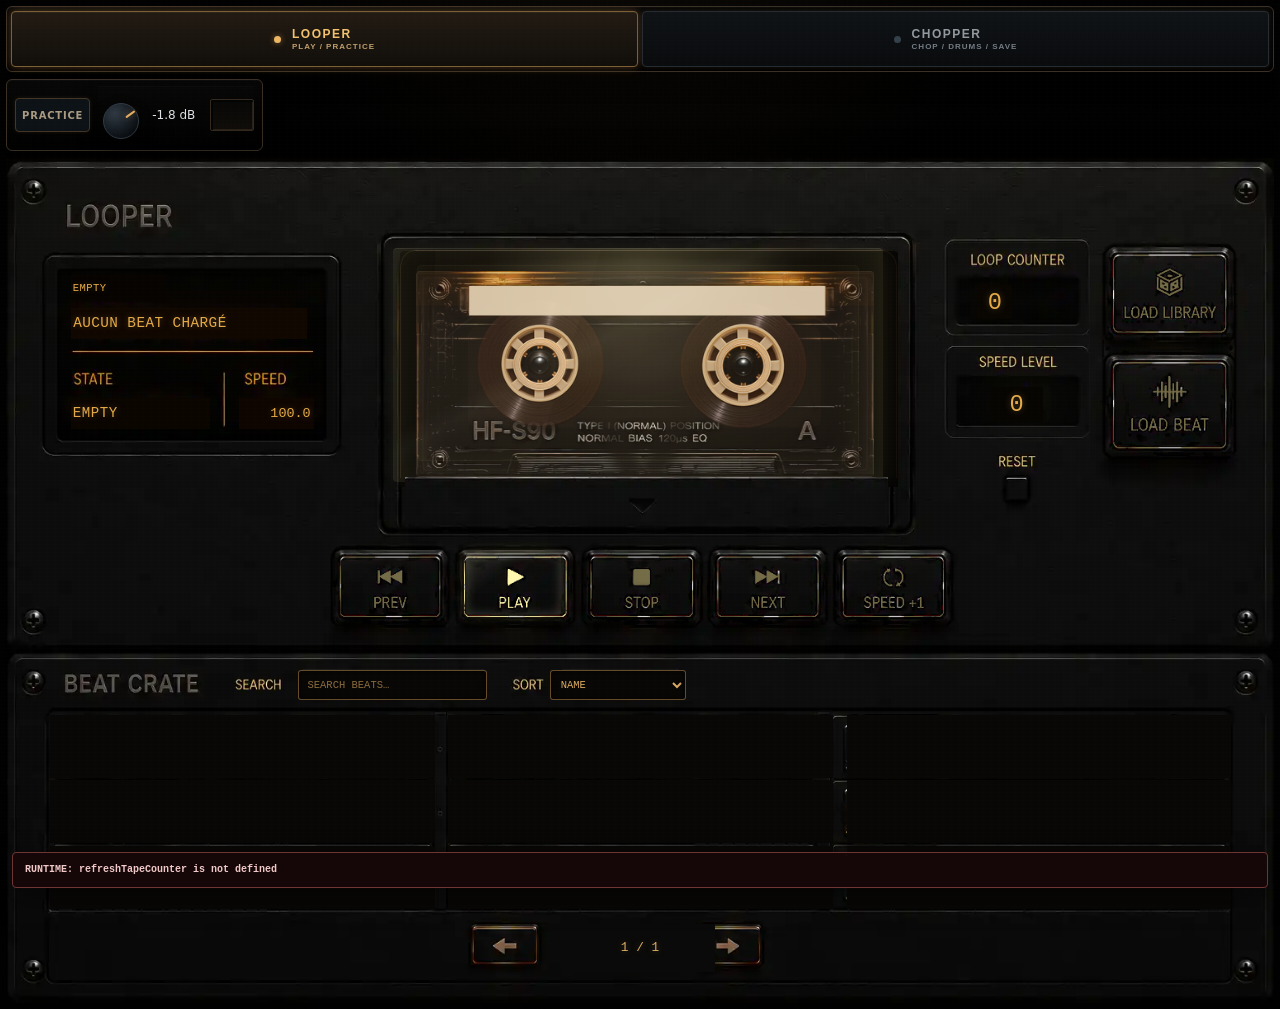
<file: index.html>
<!doctype html>
<html lang="fr">
<head>
<meta charset="utf-8">
<meta name="viewport" content="width=device-width,initial-scale=1,viewport-fit=cover">
<meta name="theme-color" content="#15100b">
<meta name="referrer" content="no-referrer">
<title>Scratch Practice Station</title>
<link rel="manifest" href="manifest.json">
<link rel="stylesheet" href="./css/base.css">
<link rel="stylesheet" href="./css/clean-ui.css">
<link rel="stylesheet" href="./assets/looper-ui/overlay.css?v=110-yellow-deck-lighting">
</head>
<body>
<div id="appBootError" role="alert" aria-live="assertive"></div>
<div class="app">
<div class="machine">
  <div class="top stableTop">
    <div class="stableBrand">
      <div class="stableBrandMark">SP</div>
      <div class="stableBrandName">SCRATCH PRACTICE</div>
    </div>

    <div class="headerDeckPill">
      <div class="headerDeckIcon" aria-hidden="true"></div>
      <div class="headerDeckText">
        <div id="deckTrack" class="headerDeckTitle">Aucun beat chargé</div>
        <div id="deckInfo" class="headerDeckMeta">Importe un WAV/MP3 pour commencer.</div>
      </div>
      <button id="headerCrateToggle" class="headerDeckCaret" type="button" aria-label="Ouvrir la beat crate">▾</button>
    </div>

    <div class="headerActions">
      <button id="practiceOverlayOpen" class="utilityBtn" type="button">PRACTICE</button>
    </div>

    <div class="headerMaster">
      <div class="headerVolLabel">VOLUME</div>
      <div class="headerMasterInner">
        <div class="masterVolumeBox headerMasterBox">
          <input id="masterVolume" type="range" min="0" max="100" step="1" value="85">
        </div>
        <div id="masterDb" class="masterDb">-1.8 dB</div>
        <span id="masterVolumeReadout" class="compatHidden">85%</span>
        <div class="headerMeterWrap">
          <div id="vu" class="vu headerVu"></div>
          <div class="headerMeterScale"><span>-24</span><span>-18</span><span>-12</span><span>-6</span><span>-3</span><span>0</span></div>
        </div>
      </div>
      <div class="compatHidden">
        <div id="lampReady" class="lamp green on"></div>
        <div id="lampPlay" class="lamp red"></div>
        <div id="lampStore" class="lamp amber"></div>
      </div>
    </div>
  </div>

  <div class="tabs mainModeTabs" role="tablist" aria-label="Main workstation mode">
    <button class="tab active" data-tab="looper" type="button" role="tab" aria-selected="true">
      <span class="tabLed"></span>
      <span class="tabCopy"><b>LOOPER</b><small>PLAY / PRACTICE</small></span>
    </button>
    <button class="tab" data-tab="chopper" type="button" role="tab" aria-selected="false">
      <span class="tabLed"></span>
      <span class="tabCopy"><b>CHOPPER</b><small>CHOP / DRUMS / SAVE</small></span>
    </button>
  </div>

  <!-- LOOPER -->
  <section id="looper" class="screen active asset-ui">
    <input id="librarySearch" aria-label="Rechercher des beats" placeholder="SEARCH BEATS…">
    <select id="libraryOrder" aria-label="Trier les beats"><option value="name">NAME</option><option value="recent">RECENT</option></select>
    <div id="library" class="library"></div>

    <button id="prevBeat" class="deckHotspot" type="button" aria-label="Beat précédent" title="PREV"></button>
    <button id="playBeat" class="deckHotspot" type="button" aria-label="Lecture" title="PLAY"></button>
    <button id="stopBeat" class="deckHotspot" type="button" aria-label="Stop" title="STOP"></button>
    <button id="nextBeat" class="deckHotspot" type="button" aria-label="Beat suivant" title="NEXT"></button>
    <button id="autoLooperToggle" class="deckHotspot" type="button" aria-label="Speed +1, niveau 0" title="SPEED 0" aria-pressed="false"></button>
    <button id="importBeatsBtn" class="deckLoadKey" type="button" aria-label="Importer un beat"></button>
    <button id="importFolderBtn" class="deckLoadKey" type="button" aria-label="Ouvrir une bibliothèque de beats"></button>
    <button id="tapeCounterReset" class="deckCounterKey" type="button" aria-label="Remettre le compteur de bande à zéro"></button>

    <input id="beatFiles" class="hidden" type="file" accept="audio/*" multiple>
    <input id="beatFolder" class="hidden" type="file" accept="audio/*" webkitdirectory multiple>
    <span id="cassetteBeatName" class="asset-state-source">NO BEAT LOADED</span>
    <span id="deckTransportState" class="asset-state-source">READY</span>
    <span id="beatImportStatus" class="asset-state-source" role="status" aria-live="polite">READY • LOAD LIBRARY OR IMPORT</span>
  </section>

  <!-- PRACTICE -->
  <section id="practice" class="screen">
    <button id="practiceOverlayClose" class="practiceClose" type="button">CLOSE</button>
    <div class="layout">
      <div class="panel">
        <div class="title"><span>01</span> TRAINING SETUP</div>
        <div class="grid3">
          <div><label>LEVEL</label><select id="practiceLevel"><option value="beginner">BEGINNER</option><option value="intermediate">INTERMEDIATE</option><option value="advanced">ADVANCED</option></select></div>
          <div><label>SUBDIVISION</label><select id="practiceSub"><option value="8">8TH</option><option value="16">16TH</option></select></div>
          <div><label>PRACTICE TEMPO</label><input id="practiceTempo" type="number" min="40" max="220" value="80"></div>
        </div>
        <select id="practiceBars" class="hidden"><option selected>2</option></select>
        <div class="grid2">
          <button id="newPattern" class="btn primary">NEW PATTERN</button>
          <button id="startPractice" class="btn good">START PRACTICE</button>
        </div>
        <div class="grid2">
          <div><label>AUTO PROGRESSION</label><select id="practiceAuto"><option value="off">OFF</option><option value="up">+ SPEED %</option></select></div>
          <div><label>CHANGE EVERY</label><select id="patternCycles"><option value="2">2 CYCLES</option><option value="4" selected>4 CYCLES</option><option value="8">8 CYCLES</option></select></div>
        </div>
        <div class="help">Le moteur n'utilise pas une “notation standard” propriétaire : il affiche une notation pédagogique simple et explicite. → avant, ← arrière, X fermeture fader, O ouverture.</div>
      </div>

      <div class="panel">
        <div class="title"><span>02</span> CURRENT DRILL</div>
        <div class="practiceCard">
          <div id="practiceName" class="practiceName">BABY FLOW</div>
          <div id="practiceNotation" class="notation">→ ← · · | → ← · ·</div>
          <div id="practiceGrid" class="beatgrid"></div>
          <div id="practiceCount" class="status">READY</div>
        </div>
        <div class="legend">→ push / forward • ← pull / backward • X fader close • O fader open • C chirp • T transformer • S stab • · silence / hold</div>
      </div>
    </div>
  </section>

  <!-- CHOPPER -->
  <section id="chopper" class="screen">
    <div class="chopperStack samplerDeck">
      <div class="samplerTopRail" aria-hidden="true">
        <div class="samplerIdentity">
          <span class="samplerModel">CHOPPER 16</span>
          <strong>SAMPLE WORKSTATION</strong>
          <small>SCRATCH PRACTICE</small>
        </div>
        <div class="samplerRailMeta">
          <span>16 PADS</span>
          <span>2 BARS</span>
          <span>LOCAL AUDIO</span>
        </div>
      </div>

      <div class="samplerUpperDeck">
        <div class="panel samplerControlModule chopTransportPanel">
          <div class="title stableTitle"><span>SAMPLE CONTROL <i class="blueLed"></i></span><span class="titleMeta">LOAD / EDIT</span></div>

          <div class="samplerActionRow">
            <button id="playDrumsOnly" class="btn blue">DRUMS</button>
            <button id="autoMarkers" class="btn">AUTO CHOP</button>
          </div>
          <div id="chopStatus" class="status" aria-live="polite">READY</div>
          <div id="beatSaveStatus" class="status saveBeatStatus">SAVE rend la grille actuelle puis écrit un WAV.</div>
          <div class="spaceHint">ESPACE = PLAY / STOP</div>
          <input id="sampleFile" class="hidden" type="file" accept="audio/*">
          <input id="waveZoom" class="hidden" type="range" min="1" max="24" step="1" value="1">

          <details class="advancedBox">
            <summary>FINE SETTINGS</summary>
            <div class="samplerSelectRow fineSettingsSelectRow">
              <div><label>CHOPS</label><select id="sliceCount"><option value="4">4</option><option value="8">8</option><option value="12">12</option><option value="16" selected>16</option></select></div>
              <div><label>SNAP</label><select id="snapMode"><option value="transient">TRANSIENT</option><option value="grid">GRID</option><option value="free">FREE</option></select></div>
            </div>
            <div class="grid2 advancedInner">
              <div><label>GRID PRECISION</label><select id="gridDivision"><option value="0.25">1/4 beat</option><option value="0.125">1/8 beat</option><option value="0.0625" selected>1/16 beat</option><option value="0.03125">1/32 beat</option></select></div>
              <div><label>TRANSIENT RANGE</label><select id="transientRadius"><option value="20">20 ms</option><option value="40">40 ms</option><option value="80" selected>80 ms</option><option value="120">120 ms</option><option value="200">200 ms</option></select></div>
            </div>
          </details>

          <div class="samplerControlLegend">wheel = zoom • drag chop = free placement</div>
        </div>

        <div class="panel chopperMainPanel samplerScreenModule">
          <div class="grid4 samplerTransportButtons samplerDisplayActions" role="group" aria-label="Transport du Chopper">
            <button id="previewFlip" class="btn primary">PLAY</button>
            <button id="loadSampleBtn" class="btn primary">LOAD SAMPLE</button>
            <button id="stopFlip" class="btn">STOP</button>
            <button id="addFlipLibrary" class="btn good">SAVE BEAT</button>
          </div>

          <div class="title stableTitle"><span>SAMPLE DISPLAY <i class="blueLed"></i></span><span class="titleMeta">WAVE / CHOPS</span></div>

          <div class="samplerDisplayBody">
            <div class="sampleKnob samplePitchKnob" data-range-knob="samplePitch">
              <label for="samplePitch">PITCH</label>
              <div class="sampleKnobControl">
                <span class="sampleKnobFace" aria-hidden="true"></span>
                <input id="samplePitch" class="sampleKnobInput" type="range" min="-6" max="6" step="1" value="0" aria-label="Pitch du sample">
              </div>
              <span id="samplePitchReadout" class="sampleKnobReadout">0 st</span>
            </div>

            <div class="wavewrap largeWave samplerScreen">
              <canvas id="waveCanvas" width="1500" height="210"></canvas>
              <canvas id="playheadCanvas" width="1500" height="210" aria-hidden="true"></canvas>
              <div class="waveScrollbar">
                <input id="waveScroll" type="range" min="0" max="1000" step="1" value="0" aria-label="Scroll sample waveform">
              </div>
            </div>

            <div class="friendlyControls sampleTempoControl">
              <div><label for="sampleBpm">TEMPO</label><input id="sampleBpm" type="number" min="40" max="220" step="0.1" value="90"></div>
            </div>

            <div class="sampleKnob sampleVolumeKnob" data-range-knob="sampleVolume">
              <label for="sampleVolume">SAMPLE VOL</label>
              <div class="sampleKnobControl">
                <span class="sampleKnobFace" aria-hidden="true"></span>
                <input id="sampleVolume" class="sampleKnobInput" type="range" min="0" max="100" step="1" value="80" aria-label="Volume du sample">
              </div>
              <span id="sampleVolumeReadout" class="sampleKnobReadout">80%</span>
            </div>
          </div>

          <div id="sampleInfo" class="status samplerSampleInfo">Charge un sample, place tes chops et joue.</div>
          <div class="help sampleConditionHelp">AUTO CONDITION • coupe le rumble et crée du headroom uniquement si le sample arrive trop HOT/DENSE. Aucun boost automatique.</div>
        </div>
      </div>

      <div class="samplerPerformanceDeck">
        <div class="panel padsPanel samplerPadsModule">
          <div class="title compactTitle samplerSectionTitle">CHOP PADS <span class="titleMeta">01–16</span></div>
          <div id="pads" class="pads"></div>
          <div class="samplerModuleHint">Tap a pad to audition from that chop to the end.</div>
        </div>

        <div class="panel gridPanel samplerSequenceModule">
          <div class="samplerSequenceHead">
            <div class="title compactTitle samplerSectionTitle">SEQUENCE <span class="titleMeta">2 BARS / 8TH</span></div>
            <button id="clearGrid" class="btn">CLEAR GRID</button>
          </div>
          <div class="loopGridWrap">
            <div class="sampleTimelineStack">
              <canvas id="sampleTimelineCanvas" width="830" height="86" aria-label="Timeline du sample alignée sur la séquence de deux mesures">Sample timeline</canvas>
              <canvas id="sampleTimelinePlayheadCanvas" width="830" height="86" aria-hidden="true"></canvas>
            </div>
            <div id="loopGrid" class="matrixGrid"></div>
            <div id="drumPatternPreview" class="drumPatternPreview" aria-label="Aperçu nominal de la batterie sur deux mesures"></div>
          </div>
          <div class="samplerModuleHint">Click = place • right click = clear • one chop per step.</div>
        </div>
      </div>

      <div class="panel controlPanel samplerDrumSection">
        <div class="title stableTitle"><span>DRUM MACHINE <i class="blueLed"></i></span><span class="titleMeta">GROOVE / OUTPUT</span></div>
        <div class="drumSelector">
          <div>
            <label>STYLE POUR LA PROCHAINE SÉLECTION</label>
            <select id="drumMode"><option value="auto" selected>AUTO / 30 GROOVES</option><option value="classic">BOOM BAP</option><option value="sparse">DUSTY / SPARSE</option><option value="hard">HARD</option><option value="wonky">WONKY</option><option value="west">WEST COAST</option><option value="off">OFF</option></select>
          </div>
          <button id="newDrums" class="btn blue">NEW DRUMS</button>
        </div>

        <div class="snareFx">
          <div class="snareFxHead">
            <label class="fxToggle">
              <input id="snareReverbOn" type="checkbox">
              <span>SNARE REVERB</span>
            </label>
            <select id="snareReverbType">
              <option value="room">ROOM</option>
              <option value="plate" selected>PLATE</option>
              <option value="dark">DARK</option>
            </select>
          </div>
          <div class="snareMixRow">
            <label>MIX <span id="snareReverbMixReadout">25%</span></label>
            <input id="snareReverbMix" type="range" min="0" max="70" step="1" value="25">
          </div>
          <div class="help">Le réglage reste fixe quand tu fais NEW DRUMS.</div>
        </div>

        <div class="snareFx punchFx">
          <div class="snareFxHead">
            <label>PUNCH / MASTER</label>
            <select id="punchMode">
              <option value="off">OFF</option>
              <option value="warm" selected>WARM</option>
              <option value="knock">KNOCK</option>
              <option value="hard">HARD</option>
            </select>
          </div>
          <div id="punchDesc" class="help">WARM • glue légère, transitoires préservées, limiteur de sécurité.</div>
        </div>

        <div class="currentDrums">
          <div class="currentDrumsTitle">BATTERIE COURANTE</div>
          <div id="drumSelectionStatus">Pas encore sélectionnée — le premier PLAY en choisira une.</div>
          <div class="drumParts">
            <span id="currentKick">KICK —</span>
            <span id="currentSnare">SNARE —</span>
            <span id="currentHat">HAT —</span>
            <span id="currentPattern">PATTERN —</span>
          </div>
        </div>

        <div class="drumEditBox">
          <div class="drumEditHead">
            <div>
              <div class="currentDrumsTitle">EDIT GROOVE</div>
              <div class="help">1 mesure • clic = ajouter/enlever • molette sur une case = volume 10–100%</div>
            </div>
            <div class="drumEditActions">
              <select id="drumEditView" aria-label="Drum editor resolution">
                <option value="8">8TH</option>
                <option value="16" selected>16TH</option>
              </select>
              <button id="clearDrumEdits" class="btn">CLEAR DRUMS</button>
            </div>
          </div>
          <div id="drumEditor" class="drumEditor"></div>
          <div id="drumStatus" class="status drumEditStatus" aria-live="polite">READY</div>
          <input id="kickFolderFallback" class="hidden" type="file" accept="audio/*" webkitdirectory multiple>
          <input id="snareFolderFallback" class="hidden" type="file" accept="audio/*" webkitdirectory multiple>
          <input id="hatFolderFallback" class="hidden" type="file" accept="audio/*" webkitdirectory multiple>
        </div>


      </div>
    </div>
  </section>

  
</div>
</div>

<script src="./js/bootstrap.js?v=110-yellow-deck-lighting"></script>
<script src="./js/core.js" defer></script>
<script src="./js/looper.js" defer></script>
<script src="./js/practice.js" defer></script>
<script src="./js/chopper.js" defer></script>
<script src="./js/drums.js" defer></script>
<script src="./js/events.js" defer></script>
</body>
</html>
</file>
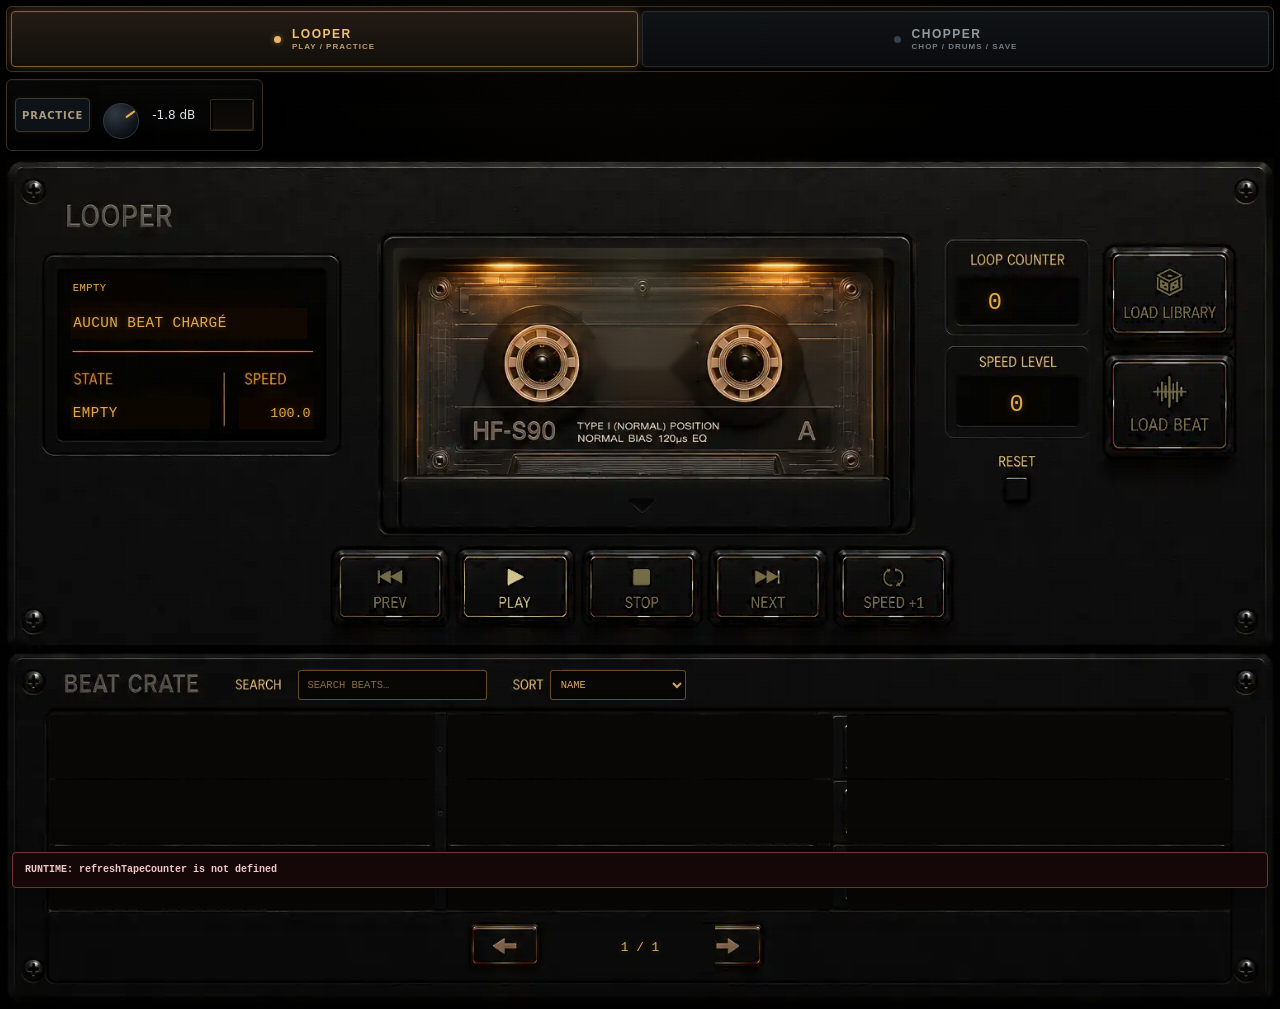
<file: refresh.html>
<!doctype html>
<html lang="fr">
<head>
<meta charset="utf-8">
<meta name="viewport" content="width=device-width,initial-scale=1">
<title>Scratch Practice • Refresh</title>
<style>
body{margin:0;min-height:100vh;display:grid;place-items:center;background:#080706;color:#e2ad5f;font:14px ui-monospace,SFMono-Regular,Consolas,monospace}main{text-align:center;padding:24px}small{display:block;margin-top:10px;color:#8d7a5e}
</style>
</head>
<body>
<main>RESET DU CACHE…<small>La page va se recharger automatiquement.</small></main>
<script>
(async()=>{
  try{
    if("serviceWorker" in navigator){
      const regs=await navigator.serviceWorker.getRegistrations();
      await Promise.all(regs.map(reg=>reg.unregister()));
    }
    if("caches" in window){
      const keys=await caches.keys();
      await Promise.all(keys.filter(key=>key.startsWith("scratch-practice-")).map(key=>caches.delete(key)));
    }
    if("serviceWorker" in navigator){
      const reg=await navigator.serviceWorker.register("./sw.js",{updateViaCache:"none"});
      await reg.update();
      await navigator.serviceWorker.ready;
    }
  }catch(error){
    console.warn("Scratch Practice cache reset:",error);
  }
  location.replace(`./?fresh=${Date.now()}`);
})();
</script>
</body>
</html>
</file>
<file: css/base.css>
/* Scratch Practice - maintained runtime base stylesheet.
   There is no CSS generator pipeline; edit this file directly. */

:root {
  /* Core UI */
  --line: #252b30;
  --accent: #e2ad5f;
  --accent-secondary: #b87349;
  --green: #72be95;
  --amber: #e2ad5f;
  --red: #e15d56;

  /* Typography */
  --font-mono: ui-monospace,SFMono-Regular,Consolas,monospace;
  --font-condensed: "Arial Narrow","Helvetica Neue",Arial,sans-serif;

  /* Shared physical surface */
  --deck-texture: url("../assets/deck-black-ui-texture.png");
}

* {
  box-sizing: border-box;
}

html, body {
  background-color: #050403 !important;
}

body {
  min-height: 100vh;
  margin: 0 !important;
  color: #e7eaed !important;
  background-image: radial-gradient(circle at 50% -15%,rgba(226,173,95,.055),transparent 31%),
    linear-gradient(180deg,rgba(0,0,0,.18),rgba(0,0,0,.47)),
    var(--deck-texture) !important;
  background-size: auto,auto,256px 256px !important;
  background-repeat: no-repeat,no-repeat,repeat !important;
  background-blend-mode: normal,normal,soft-light !important;
  font-family: Inter,system-ui,-apple-system,BlinkMacSystemFont,"Segoe UI",sans-serif !important;
}

body:before {
  content: "";
  position: fixed;
  inset: 0;
  pointer-events: none;
  z-index: 999;
  background: repeating-linear-gradient(0deg,transparent 0 3px,rgba(255,255,255,.018) 3px 4px),
    repeating-linear-gradient(90deg,transparent 0 7px,rgba(255,255,255,.012) 7px 8px);
  mix-blend-mode: screen;
  opacity: .015 !important;
}

button, input, select {
  font: inherit;
}

button {
  cursor: pointer;
}

.lamp {
  width: 8px;
  height: 8px;
  margin: auto;
  border-radius: 50%;
  background: #24292c;
  border: 1px solid #4a5054;
  box-shadow: inset 0 0 5px #000;
}

.lamp.on.green {
  background: var(--green);
  box-shadow: 0 0 10px rgba(123,217,154,.75);
}

.lamp.on.amber {
  background: var(--amber);
  box-shadow: 0 0 10px rgba(226,169,90,.75);
}

.lamp.on.red {
  background: var(--red);
  box-shadow: 0 0 10px rgba(255,91,80,.75);
}

.screen {
  position: relative;
  display: none;
  z-index: 1;
}

.screen.active {
  display: block;
}

.layout {
  display: grid;
  grid-template-columns: minmax(0,.9fr) minmax(0,1.1fr);
  gap: 14px;
}

.panel {
  position: relative;
  min-width: 0;
  padding: 16px;
  border: 1px solid var(--line) !important;
  border-radius: 6px !important;
}

.panel:before {
  content: "";
  position: absolute;
  left: 0;
  top: 0;
  bottom: 0;
  width: 2px;
  background: #22292d;
}

.title {
  display: flex;
  align-items: center;
  gap: 9px;
  margin: 0 0 14px;
  padding: 0;
  border-bottom: 0;
  font: 900 12px/1 var(--font-condensed);
  letter-spacing: 1px;
  text-transform: uppercase;
}

.title span {
  color: var(--accent);
  font: 800 9px/1 var(--font-mono);
  letter-spacing: 0;
  display: none;
}

#looper .panel:nth-child(2):before, #practice .panel:nth-child(2):before, .chopperMainPanel:before {
  background: var(--accent-secondary);
}

label {
  display: block;
  margin: 10px 0 5px;
  font: 700 9px/1 var(--font-mono);
  text-transform: uppercase;
}

.help, .legend, input, select {
  width: 100%;
  min-height: 38px;
  border: 1px solid #343c41;
  border-radius: 4px;
  padding: 8px 10px;
  outline: none;
  color: #e8e8e5;
  background: #090c0e;
  font-size: 12px;
  transition: border-color .15s,box-shadow .15s;
}

input:focus, select:focus {
  outline: 1px solid #8b6838 !important;
  border-color: #765a34 !important;
  box-shadow: 0 0 0 2px rgba(226,173,95,.08);
}

select {
  color-scheme: dark;
}

input::placeholder {
  color: #4f585d;
}

input[type=range] {
  min-height: auto;
  padding: 0;
  border: 0;
  background: transparent;
  accent-color: var(--accent);
}

.hidden {
  display: none !important;
}

.grid2 {
  display: grid;
  grid-template-columns: repeat(2,minmax(0,1fr));
  gap: 9px;
}

.grid3 {
  display: grid;
  grid-template-columns: repeat(3,minmax(0,1fr));
  gap: 9px;
}

.grid4 {
  display: grid;
  grid-template-columns: repeat(4,minmax(0,1fr));
  gap: 9px;
}

.btn {
  padding: 9px 12px;
  font: 850 10px/1 var(--font-condensed);
  letter-spacing: 1px;
  text-transform: uppercase;
  transition: transform .08s ease,background .12s,color .12s,border-color .12s;
}

.btn:active {
  transform: translateY(1px);
}

.btn.primary:hover {
  background: #49351f;
}

.btn.danger {
  color: #ffd4d0;
  background: #2a1515;
  border-color: #69312e;
}

.btn:disabled {
  opacity: .36;
  cursor: not-allowed;
}

.display, .practiceCard {
  position: relative;
  overflow: hidden;
  border: 1px solid #24485a;
  border-radius: 6px;
  padding: 18px;
  background: linear-gradient(180deg,rgba(27,103,140,.08),transparent),
    #06141b;
  box-shadow: inset 0 0 45px rgba(24,107,151,.11),
    0 12px 28px rgba(0,0,0,.18);
}

.display:after, .practiceCard:after {
  content: "";
  position: absolute;
  inset: 0;
  pointer-events: none;
  background: repeating-linear-gradient(0deg,transparent 0 3px,rgba(89,197,246,.025) 3px 4px);
}

.status {
  position: relative;
  z-index: 1;
  min-height: 18px;
  font: 11px/1.5 var(--font-mono);
}

.vu {
  position: relative;
  z-index: 1;
  display: grid;
  grid-template-columns: repeat(16,1fr);
  gap: 3px;
  margin-top: 14px;
}

.practiceName {
  position: relative;
  z-index: 1;
  color: #e8f7fd;
  font: 900 34px/.95 var(--font-condensed);
  letter-spacing: -1px;
}

.notation {
  position: relative;
  z-index: 1;
  margin-top: 18px;
  color: #c5a36d;
  font: 700 25px/1.65 var(--font-mono);
  letter-spacing: 4px;
  word-break: break-word;
}

.beatgrid {
  position: relative;
  z-index: 1;
  display: grid;
  grid-template-columns: repeat(8,1fr);
  gap: 3px;
  margin-top: 13px;
}

.beatgrid span {
  border: 1px solid #254454;
  padding: 8px 2px;
  color: #78a7ba;
  text-align: center;
  font: 9px/1 var(--font-mono);
}

.beatgrid span.now {
  background: var(--accent);
  border-color: var(--accent);
  color: #06131a;
}

.advancedInner {
  margin-top: 8px;
}

@media (max-width:760px) {
  /* Generic form grids used by the legacy Practice surface. Component grids
     with stronger contracts (Looper/Chopper/Drums) override this locally. */
  .grid3,
  .grid4 {
    grid-template-columns: 1fr 1fr;
  }
}

.masterVolumeBox {
  margin-top: 12px;
  padding-top: 10px;
  border-top: 1px solid #263038;
}

.masterVolumeBox input[type=range] {
  accent-color: var(--accent);
}

.headerMaster {
  grid-template-columns: auto 1fr;
  grid-template-rows: auto auto;
  column-gap: 14px;
  row-gap: 6px;
}

.headerVolLabel {
  grid-row: 1 / span 2;
  letter-spacing: 1px;
}

.masterDb {
  min-width: 60px;
}

.vu i {
  width: 100%;
  border: 0;
}

label {
  font-weight: 600;
}

.masterVolumeBox {
  background: #0a0d10;
}

.app {
  max-width: 1680px !important;
  background: transparent !important;
  margin: 0 auto !important;
  padding: 6px !important;
}

.machine {
  position: relative;
  overflow: hidden;
  grid-template-columns: minmax(0,1fr) !important;
  grid-template-areas: "top" "tabs" "content" !important;
  align-items: start !important;
  padding: 0 !important;
  border: 0 !important;
  border-radius: 0 !important;
  background: transparent !important;
  box-shadow: none !important;
}

.machine:before, .machine:after {
  display: none !important;
}

.stableTop {
  position: relative;
  z-index: 1;
  justify-content: space-between;
  grid-area: top !important;
  display: grid !important;
  align-items: center !important;
  border: 1px solid var(--line) !important;
  border-radius: 6px !important;
}

.stableBrand {
  align-items: center;
  gap: 16px;
}

.stableBrandMark {
  width: 42px;
  height: 44px;
  display: flex;
  align-items: center;
  justify-content: center;
  color: #f2d49b !important;
  font-size: 21px;
  font-weight: 1000;
  font-style: italic;
  letter-spacing: -4px;
  border: 1px solid #785932;
  background: linear-gradient(180deg,#3c2d1d,#20170f) !important;
  box-shadow: inset 0 1px rgba(255,232,188,.08),0 0 9px rgba(226,173,95,.08) !important;
}

.stableBrandName {
  font-size: 17px;
  font-weight: 600;
  letter-spacing: 5px;
  white-space: nowrap;
}

.headerDeckPill {
  grid-template-columns: 80px 1fr 30px !important;
  align-items: center !important;
  gap: 10px !important;
  min-height: 50px !important;
  padding: 0 12px !important;
  border: 1px solid #202a32 !important;
  border-radius: 6px !important;
}

.headerDeckTitle {
  color: #eef2f4 !important;
  font-size: 14px !important;
  font-weight: 600;
}

.headerDeckMeta {
  margin-top: 3px;
  color: #7c868e !important;
  font-size: 11px !important;
}

.headerDeckCaret {
  width: 28px;
  height: 32px;
  padding: 0 !important;
  border: 0 !important;
  background: transparent !important;
  color: #abb2b7 !important;
  font-size: 18px !important;
  text-align: right;
  cursor: pointer;
  transition: .12s ease;
}

.utilityBtn {
  min-height: 34px;
  border: 1px solid #26313a;
  border-radius: 4px;
  color: #cbd2d7;
  background: #0d1217;
  font-size: 10px;
  font-weight: 800;
  letter-spacing: .8px;
}

.headerMaster {
  display: flex !important;
  align-items: center !important;
  justify-content: flex-end !important;
  gap: 12px !important;
}

.headerMasterInner {
  display: grid !important;
  align-items: center !important;

}

.headerMasterBox {
  position: relative !important;
  display: flex;
  align-items: center;
  justify-content: center;
  padding: 0 !important;
  border: 0 !important;
  background: transparent !important;
}

.headerMasterBox:before {
  content: "" !important;
  position: absolute !important;
  inset: 5px !important;
  border-radius: 50% !important;
  border: 1px solid #303a43 !important;
  background: radial-gradient(circle at 32% 28%,#303943 0,#192027 42%,#0b0f13 74%,#030405 100%) !important;
  box-shadow: 0 7px 15px rgba(0,0,0,.42) !important;  pointer-events: none !important;
}

.headerMasterBox:after {
  content: "" !important;
  position: absolute !important;
  width: 2px !important;
  border-radius: 2px !important;
  background: var(--accent) !important;
  box-shadow: 0 0 7px rgba(226,173,95,.46) !important;
  transform: rotate(calc((var(--masterpct,85) - 50) * 1.55deg)) !important;

}

.headerVolLabel {
  font-size: 11px !important;
  color: #d4dade !important;
}

#masterVolume {
  position: absolute !important;
  inset: 0 !important;
  z-index: 3 !important;
  opacity: 0 !important;
  pointer-events: auto !important;
  touch-action: none;
  cursor: pointer !important;
}

.masterDb {
  font-size: 12px !important;
  color: #dce1e4 !important;
}

.headerMeterWrap {
  position: relative;
  display: grid;
  grid-template-rows: 14px 10px !important;
  gap: 1px !important;
  min-height: 31px;
  padding: 3px 6px 2px !important;
  overflow: hidden;
  border: 1px solid #33291f !important;
  border-radius: 2px;
  background: linear-gradient(180deg,#070706,#100d09) !important;
  box-shadow: inset 2px 2px #030302,inset -1px -1px #292118 !important;
}

.headerVu {
  height: 14px !important;
  display: grid !important;
  grid-template-columns: repeat(16,1fr) !important;
  gap: 2px !important;
  align-items: center;
  margin: 0 !important;
  padding: 0 !important;
  border: 0 !important;
  background: transparent !important;
}

.headerVu i {
  min-width: 3px;
  border: 1px solid #211a13 !important;
  border-radius: 0 !important;
  background: #15110d !important;
  box-shadow: inset 0 1px rgba(255,255,255,.018) !important;
}

.headerVu i {
  height: 8px !important;
  margin-top: 1px !important;
}

.headerVu i.on.low {
  border-color: #506d69 !important;
  background: linear-gradient(180deg,#789d98,#567772) !important;
  box-shadow: 0 0 3px rgba(109,152,151,.18) !important;
}

.headerVu i.on.mid {
  border-color: #9b743c !important;
  background: linear-gradient(180deg,#e2ad5f,#a97936) !important;
  box-shadow: 0 0 4px rgba(226,173,95,.20) !important;
}

.headerVu i.on.high {
  border-color: #a85d31 !important;
  background: linear-gradient(180deg,#e18a48,#b65332) !important;
  box-shadow: 0 0 5px rgba(212,134,67,.28) !important;
}

.headerVu i.peakHold {
  border-color: #f1c276 !important;
  box-shadow: 0 0 2px #e2ad5f,0 0 6px rgba(212,134,67,.34) !important;
}

.headerMeterScale {
  justify-content: space-between;
  color: #8f795d !important;
  font-family: var(--font-mono);
  font-size: 8px;
  letter-spacing: .25px;
}

.stableTitle, .compactTitle {
  margin: 0 !important;
  padding: 0 !important;
  border: 0 !important;
  color: #edf2f5 !important;
  font-size: 12px !important;
  font-weight: 700 !important;
  letter-spacing: .8px !important;
}

.stableTitle {
  display: flex !important;
  justify-content: space-between !important;
  align-items: center !important;
  min-height: 28px !important;
}

.stableTitle span {
  display: flex;
  align-items: center;
  gap: 8px;
}

.blueLed {
  width: 6px;
  height: 6px;
  display: inline-block;
  border-radius: 50%;
  border: 1px solid #5a4124;
  background: var(--accent);
  box-shadow: 0 0 6px rgba(226,173,95,.48);
}

label {
  font-size: 10px !important;
  letter-spacing: .35px !important;
}

input, select {
  border: 1px solid #3a3025 !important;
  border-radius: 4px !important;
  box-shadow: none !important;
}

.btn {
  min-height: 35px !important;
  border: 1px solid #27313a !important;
  border-radius: 4px !important;
}

.help, .status {
  font-size: 10px !important;
}

#looper {
  position: relative !important;
}

#clearGrid {
  float: right !important;
  margin-top: -31px !important;
  min-height: 28px !important;
}

#practice {
  display: none !important;
  position: fixed !important;
  z-index: 5000 !important;
  inset: 34px !important;
  max-width: 1100px !important;
  margin: auto !important;
  overflow: auto !important;
  padding: 42px 12px 12px !important;
  border: 1px solid #29343d !important;
  border-radius: 7px !important;
  background: #070b0f !important;
  box-shadow: 0 30px 90px rgba(0,0,0,.72) !important;
}

#practice.overlayOpen {
  display: block !important;
}

#practice .layout {
  grid-template-columns: 1fr 1fr !important;
}

.practiceClose {
  position: absolute;
  top: 10px;
  right: 12px;
  min-height: 28px;
  padding: 0 12px;
  border: 1px solid #28333c;
  border-radius: 4px;
  color: #d6dce0;
  background: #0d1217;
  font-size: 9px;
  font-weight: 800;
  cursor: pointer;
}

.compatHidden {
  position: absolute !important;
  width: 1px !important;
  height: 1px !important;
  overflow: hidden !important;
  clip: rect(0 0 0 0) !important;
  white-space: nowrap !important;
}

@media (max-width:1240px) {
  .stableTop {
    grid-template-columns: 290px minmax(330px,1fr) 90px minmax(370px,430px) !important;
  }

  .stableBrandName {
    letter-spacing: 3px;
  }
}

.mainModeTabs {
  position: relative;
  z-index: 1;
  grid-area: tabs !important;
  display: grid !important;
  grid-template-columns: 1fr 1fr !important;
  width: 100% !important;
  max-width: none !important;
  margin: 0 !important;
  padding: 4px !important;
  gap: 4px !important;
  border: 1px solid var(--line) !important;
  border-radius: 6px !important;
}

.mainModeTabs .tab {
  min-width: 0 !important;
  font: 900 11px/1 var(--font-condensed);
  letter-spacing: 1.6px;
  text-transform: uppercase;
  transition: .15s ease;
  min-height: 56px !important;
  display: flex !important;
  align-items: center !important;
  justify-content: center !important;
  gap: 11px !important;
  padding: 8px 18px !important;
  color: #92999f !important;
  border: 1px solid #262c31 !important;
  border-radius: 4px !important;
  background: linear-gradient(180deg,#101316,#090b0d) !important;
  box-shadow: none !important;
  cursor: pointer !important;
}

.mainModeTabs .tab:hover {
  color: #c8cdd1 !important;
  border-color: #5a4630 !important;
  background: linear-gradient(180deg,#131619,#0b0e10) !important;
}

.tabLed {
  width: 7px;
  height: 7px;
  flex: 0 0 auto;
  border-radius: 50%;
  background: #34404a;
}

.tab.active .tabLed {
  background: var(--accent) !important;
  box-shadow: 0 0 6px rgba(226,173,95,.48) !important;
}

.tabCopy {
  display: flex;
  flex-direction: column;
  align-items: flex-start;
  gap: 3px;
}

.tabCopy b {
  font-size: 12px;
  line-height: 1;
  letter-spacing: 1.5px;
}

.tabCopy small {
  color: #66717a;
  font-size: 8px;
  font-weight: 800;
  line-height: 1;
  letter-spacing: 1px;
}

.tab.active .tabCopy small {
  color: #b79768 !important;
}

.titleMeta {
  color: #c5a36d !important;
  font-size: 8px;
  font-weight: 800;
  letter-spacing: .8px;
}

#looper, #chopper {
  position: relative;
  z-index: 1;
  grid-area: content !important;
  display: none !important;
  width: 100% !important;
  animation: tabFade .13s ease;
}

#looper.active, #chopper.active {
  display: block !important;
}

.headerDeckCaret:hover {
  border-radius: 4px !important;
  background: rgba(226,173,95,.06) !important;
  color: #e7b969 !important;
}

#chopper .controlPanel {
  margin-top: 7px !important;
}

.gridPanel {
  padding: 10px 18px 14px !important;
}

.headerActions .utilityBtn {
  border-color: #443626 !important;
  color: #aa9a82 !important;
}

.headerActions .utilityBtn:hover {
  color: #ead9bb !important;
  border-color: #765a34 !important;
  background: #17110c !important;
}

.mainModeTabs .tab.active {
  color: #eee0c8 !important;
  border-color: #765a34 !important;
  background: linear-gradient(180deg,#211a12,#100d09) !important;
}

.mainModeTabs .tab.active b {
  color: #e7b969 !important;
}

@keyframes tabFade {
  from{opacity:.55;transform:translateY(2px)}
  to{opacity:1;transform:none}
}

/* Shared deck icon and dark workstation treatment. */

.headerDeckIcon {
  display: flex;
  width: 70px !important;
  height: 30px !important;
  align-items: center;
  justify-content: center;
  border-right: 1px solid #44341f;
  background: var(--accent) !important;
  box-shadow: 0 0 6px rgba(226,173,95,.48) !important;
  color: transparent !important;
  font-size: 14px;
  opacity: .72 !important;
  filter: saturate(.55) brightness(1.12) !important;
}

.title, .currentDrumsTitle, label {
  color: #d6dade !important;
}

.help, small {
  color: #747d85 !important;
}

input, select, .status {
  color: #d9dde0 !important;
  border-color: #2a3035 !important;
  background: #080a0c !important;
}

.btn {
  color: #cfd4d8 !important;
  border-color: #30363b !important;
  background: linear-gradient(180deg,#171b1e,#0e1114) !important;
  box-shadow: inset 0 1px 0 rgba(255,255,255,.025),
    0 2px 5px rgba(0,0,0,.18) !important;
}

.btn:hover {
  color: #f0f2f4 !important;
  border-color: #414b53 !important;
  background: linear-gradient(180deg,#1c2125,#111519) !important;
}

.btn.primary, .btn.blue, .btn.good {
  color: #f0d39c !important;
  border-color: #765a34 !important;
  background: linear-gradient(180deg,#3b2d1e,#211811) !important;
}

.wavewrap.largeWave, .loopGridWrap, .drumEditBox, .snareFx, .punchFx, .currentDrums {
  border-color: #352d24 !important;
  background: linear-gradient(180deg,#0b0907,#060504) !important;
}

.pad, .drumEditStep, .matrixCell, .matrixRowLabel, .matrixHead, .matrixCorner {
  border-color: #3a3229 !important;
  background: linear-gradient(180deg,#1b1814,#0e0c09) !important;
  box-shadow: none !important;
}

.pad:hover, .drumEditStep:hover, .matrixCell:hover {
  border-color: #735a3b !important;
}

.pad.hit, .pad.active, .drumEditStep.active.kick, .drumEditStep.active.snare, .drumEditStep.active.hat, .matrixCell.active {
  color: #fff1d5 !important;
  border-color: #9a7038 !important;
  background: linear-gradient(145deg,#80552c,#4b301d 62%,#25170f) !important;
}

a, .blue {
  color: #e7b969 !important;
}

.stableTop, .mainModeTabs, .panel, .headerDeckPill, .headerMaster, .currentDrums, .wavewrap.largeWave, .loopGridWrap, .drumEditBox, .snareFx, .punchFx, .btn, input, select, .status {
  background-image: linear-gradient(180deg,rgba(255,255,255,.02),rgba(0,0,0,.16)),
    var(--deck-texture) !important;
  background-size: auto,256px 256px !important;
  background-repeat: no-repeat,repeat !important;
  background-color: #0c0a08 !important;
  background-blend-mode: normal,soft-light !important;
}

.stableTop, .mainModeTabs, .panel, .headerDeckPill, .headerMaster {
  border-color: #3a3025 !important;
  box-shadow: inset 0 1px 0 rgba(255,255,255,.018),
    0 10px 22px rgba(0,0,0,.18) !important;
}

.mainModeTabs .tab.active, .btn.primary, .btn.blue, .btn.good, .pad.active, .pad.hit, .drumEditStep.active.kick, .drumEditStep.active.snare, .drumEditStep.active.hat, .matrixCell.active {
  box-shadow: inset 0 1px 0 rgba(255,255,255,.035),
    0 0 10px rgba(226,173,95,.10) !important;
}

/* --- Drum workstation layout --------------------------------------------- */
.controlPanel {
  grid-area: auto !important;
  display: grid !important;
  grid-template-columns: minmax(0,1fr) 305px !important;
  grid-template-areas:
    "title title"
    "selector fx"
    "current punch"
    "editor punch" !important;
  align-items: start;
  gap: 8px 14px !important;
  padding: 12px 16px !important;
}

.controlPanel > .stableTitle,
.controlPanel > .title:first-child {
  grid-area: title !important;
}

/* --- Groove selection / FX ------------------------------------------------ */
.drumSelector {
  grid-area: selector;
  display: grid;
  grid-template-columns: 1fr 135px;
  gap: 8px;
  align-items: end;
}

.snareFx,
.currentDrums,
.drumEditBox {
  border-width: 1px;
  border-style: solid;
  border-radius: 5px;
  box-shadow: none;
}

.snareFx {
  grid-area: fx;
  margin: 0;
  padding: 11px;
}

.punchFx {
  grid-area: punch;
  position: relative;
  z-index: 1;
  margin-top: 0;
}

.punchFx select {
  position: relative;
  z-index: 2;
  pointer-events: auto;
}

.snareFxHead {
  display: grid;
  grid-template-columns: minmax(0,1fr) 150px;
  gap: 10px;
  align-items: center;
}

.fxToggle {
  display: flex !important;
  align-items: center;
  gap: 8px;
  cursor: pointer;
  color: #9da8ad !important;
  font-size: 9px !important;
}

.fxToggle input {
  width: auto !important;
  min-height: auto;
  accent-color: var(--accent);
}

.snareMixRow {
  margin-top: 8px;
}

.snareMixRow label {
  display: flex;
  justify-content: space-between;
}

/* --- Current drum selection ---------------------------------------------- */
.currentDrums {
  grid-area: current;
  display: block;
  margin: 0;
  padding: 7px 9px;
}

.currentDrumsTitle {
  margin-bottom: 4px;
  font: 800 8px/1 var(--font-mono);
  letter-spacing: 1.2px;
}

#drumSelectionStatus {
  margin-bottom: 8px;
  color: #79848c !important;
  font: 9px/1.45 var(--font-mono);
}

.drumParts {
  display: flex;
  grid-template-columns: repeat(4,1fr);
  flex-wrap: wrap;
  gap: 5px 10px;
  margin-top: 5px;
}

.drumParts span {
  overflow: hidden;
  padding: 7px;
  border: 1px solid #243039;
  border-radius: 3px;
  color: #7ca6ba;
  background: #0b151a;
  font: 8px/1 var(--font-mono);
  white-space: nowrap;
  text-overflow: ellipsis;
}

/* --- Step editor ---------------------------------------------------------- */
.drumEditBox {
  grid-area: editor;
  margin: 0;
  padding: 11px;
}

.drumEditHead {
  display: flex;
  align-items: center;
  justify-content: space-between;
  gap: 12px;
  margin-bottom: 8px;
}

.drumEditHead .btn {
  padding: 6px 9px;
}

.drumEditActions {
  display: flex;
  align-items: center;
  gap: 6px;
}

.drumEditActions select {
  min-width: 74px;
}

.drumEditor {
  display: grid;
  min-width: 0;
  padding-top: 0;
  gap: 2px !important;
  overflow-x: auto;
}

.drumEditor.view16 {
  grid-template-columns: 62px repeat(16,minmax(18px,1fr));
}

.drumEditor.view8 {
  grid-template-columns: 62px repeat(8,minmax(26px,1fr));
}

.drumEditHeadStep,
.drumEditStep {
  min-height: 28px;
  border-radius: 2px;
}

.drumEditLibraryButton {
  align-self: center;
  justify-self: start;
  width: auto !important;
  min-width: 0 !important;
  min-height: 0 !important;
  margin: 0;
  padding: 3px 4px !important;
  border: 1px solid #2f3940;
  border-radius: 2px;
  color: #9ba7ad;
  background: #0b1115;
  box-shadow: none;
  font: 800 8px/1 var(--font-mono) !important;
  letter-spacing: .35px;
  white-space: nowrap;
}

.drumEditLibraryButton:hover {
  border-color: #54708b;
  color: #eef3f6;
  background: #111a20;
}

.drumEditLibraryButton:disabled {
  opacity: .55;
  cursor: wait;
}

.drumEditHeadStep {
  display: flex;
  align-items: center;
  justify-content: center;
  color: #546068;
  font: 700 7px/1 var(--font-mono);
}

.drumEditStep {
  min-width: 18px;
  border-width: 1px;
  border-style: solid;
  border-radius: 3px !important;
}

.drumEditStep.beat {
  border-left-color: #66727a;
}

.drumEditStep.active {
  position: relative;
  overflow: hidden;
  filter: brightness(calc(.56 + var(--stepVelocity,1) * .44));
}

.drumEditStep.active::before {
  content: "";
  position: absolute;
  left: 0;
  right: 0;
  bottom: 0;
  height: calc(var(--stepVelocity,1) * 100%);
  opacity: .22;
  background: #fff;
  pointer-events: none;
}

.drumEditStep.active::after {
  content: attr(data-velocity);
  position: absolute;
  inset: auto 1px 1px;
  z-index: 2;
  color: rgba(255,255,255,.82);
  font: 700 6px/1 var(--font-mono);
  letter-spacing: -.15px;
  text-align: center;
  pointer-events: none;
}

.drumEditStatus {
  min-height: 18px !important;
  margin-top: 8px;
  padding: 4px 6px !important;
  overflow: hidden;
  border: 0 !important;
  color: #7f8d96 !important;
  background: transparent !important;
  font: 800 8px/1.35 var(--font-mono);
  white-space: nowrap;
  text-overflow: ellipsis;
}

/* Component-owned responsive behavior. */
@media (max-width:1240px) {
  .controlPanel {
    grid-template-columns: minmax(0,1fr) 280px !important;
  }
}

@media (max-width:760px) {
  .drumParts {
    grid-template-columns: 1fr 1fr;
  }

  .snareFxHead {
    grid-template-columns: 1fr;
  }

  .drumEditBox {
    overflow-x: auto;
  }

  .drumEditor.view16 {
    min-width: 650px;
  }

  .drumEditor.view8 {
    min-width: 420px;
  }
}

@media (max-width:620px) {
  .controlPanel {
    grid-template-columns: minmax(0,1fr) !important;
    grid-template-areas:
      "title"
      "selector"
      "current"
      "editor"
      "fx"
      "punch" !important;
  }

  .punchFx {
    grid-area: punch;
    margin-top: 0;
  }

}

/* Shared rule now owned by Drum workstation. */

/* Boot failures stay visible even if application initialization stops early. */
#appBootError {
  display: none;
  position: fixed;
  z-index: 99999;
  left: 12px;
  right: 12px;
  bottom: 12px;
  padding: 10px 12px;
  border: 1px solid #6f3535;
  border-radius: 4px;
  color: #f2c9c9;
  background: rgba(22,8,8,.96);
  font: 700 10px/1.45 var(--font-mono);
  box-shadow: 0 10px 30px rgba(0,0,0,.45);
}

#appBootError.visible {
  display: block;
}

/* Header reflow. This replaces the old post-build overrides stylesheet. */
@media (max-width:1160px) {
  .stableTop {
    grid-template-columns: minmax(0,1fr) auto !important;
    grid-template-areas:
      "brand actions"
      "deck deck"
      "master master" !important;
    gap: 8px 12px !important;
    min-height: 0 !important;
    padding: 10px 12px !important;
  }

  .stableBrand {
    grid-area: brand;
    min-width: 0;
  }

  .headerDeckPill {
    grid-area: deck;
    min-width: 0;
    width: 100% !important;
  }

  .headerActions {
    grid-area: actions;
    position: relative;
    z-index: 2;
    justify-self: end;
  }

  .headerMaster {
    grid-area: master;
    width: 100% !important;
    min-width: 0 !important;
    justify-content: flex-start !important;
  }

  .headerMasterInner {
    flex: 1 1 auto;
    min-width: 0 !important;
    grid-template-columns: 62px 60px minmax(0,1fr) !important;
  }

  .headerMeterWrap {
    min-width: 0 !important;
  }
}

@media (max-width:620px) {
  .stableBrandName {
    font-size: 13px;
    letter-spacing: 2px;
    white-space: normal;
  }

  .stableBrandMark {
    width: 36px;
    height: 38px;
  }

  .headerDeckPill {
    grid-template-columns: 58px minmax(0,1fr) 26px !important;
    padding: 0 8px !important;
  }

  .headerDeckIcon {
    width: 50px !important;
  }

  .headerVolLabel {
    display: none !important;
  }

  .headerMaster {
    gap: 6px !important;
  }

  .headerMasterInner {
    grid-template-columns: 56px 52px minmax(0,1fr) !important;
    gap: 6px !important;
  }

  .headerMasterBox {
    width: 54px !important;
    height: 54px !important;
  }

  .masterDb {
    min-width: 48px !important;
    font-size: 9px !important;
  }
}

/* Static tactile glow: visible enough to invite interaction, never animated. */
button:not(:disabled), .btn:not(:disabled) {
  filter: drop-shadow(0 0 2px rgba(226,173,95,.10)) !important;
  transition: filter .12s ease,border-color .12s ease,color .12s ease,
    transform .07s ease !important;
}

button:not(:disabled):hover, .btn:not(:disabled):hover,
#looper button:not(:disabled):hover, #looper .btn:not(:disabled):hover {
  filter: brightness(1.045) drop-shadow(0 0 4px rgba(226,173,95,.20)) !important;
}

button:not(:disabled):focus-visible, .btn:not(:disabled):focus-visible {
  outline-color: var(--accent) !important;
  filter: brightness(1.05) drop-shadow(0 0 5px rgba(226,173,95,.24)) !important;
}

button.active:not(:disabled), button[aria-pressed="true"]:not(:disabled),
.btn.active:not(:disabled) {
  filter: brightness(1.05) drop-shadow(0 0 5px rgba(212,134,67,.23)) !important;
}

@media (prefers-reduced-motion:reduce) {
  button:not(:disabled), .btn:not(:disabled) {transition:none !important}
}

/* --- Sampler chassis / composition -------------------------------------- */
#chopper .samplerDeck {
  --sampler-shell:#11100e;
  --sampler-edge:#3b3228;
  display:grid;
  width:100%;
  border:1px solid #3a3027;
  border-radius:12px;
  background:
    linear-gradient(180deg,rgba(255,255,255,.025),rgba(0,0,0,.18)),
    var(--deck-texture),
    var(--sampler-shell);
  background-size:auto,256px 256px,auto;
  background-blend-mode:normal,soft-light,normal;
  box-shadow:inset 0 1px 0 rgba(255,255,255,.03),0 18px 38px rgba(0,0,0,.34);
}

.samplerTopRail {
  min-height:54px;
  display:flex;
  align-items:center;
  justify-content:space-between;
  gap:18px;
  padding:8px 14px;
  border:1px solid #362e26;
  border-radius:7px;
  background:linear-gradient(180deg,#1b1814,#0e0c09);
  box-shadow:inset 0 1px 0 rgba(255,255,255,.035),inset 0 -1px 0 rgba(0,0,0,.7);
}

.samplerIdentity {display:flex;align-items:baseline;gap:12px;min-width:0}
.samplerIdentity .samplerModel {color:#dfe4e8;font:900 17px/1 var(--font-condensed);letter-spacing:2.2px}
.samplerIdentity strong {color:#9a886d;font:800 9px/1 var(--font-mono);letter-spacing:1.1px}
.samplerIdentity small {color:#685b49!important;font:700 8px/1 var(--font-mono);letter-spacing:1px}
.samplerRailMeta {display:flex;gap:7px;flex-wrap:wrap;justify-content:flex-end}
.samplerRailMeta span {
  padding:5px 7px;border:1px solid #382f26;border-radius:2px;color:#918169;
  background:#0d0b09;font:800 7px/1 var(--font-mono);letter-spacing:.8px;
}

.samplerUpperDeck {
  display:grid;
  grid-template-columns:minmax(0,1.55fr) minmax(310px,.45fr);
  gap:10px;
}

#chopper .samplerDeck .panel {
  margin:0!important;
  border-color:var(--sampler-edge)!important;
  border-radius:8px!important;
  background:linear-gradient(180deg,#15120f,#090705)!important;
  box-shadow:inset 0 1px 0 rgba(255,255,255,.025),0 7px 16px rgba(0,0,0,.14)!important;
}

#chopper .samplerDeck .panel:before {display:none!important}
#chopper .samplerDeck .stableTitle,#chopper .samplerDeck .compactTitle {
  min-height:24px!important;color:#d8dde1!important;font-size:10px!important;letter-spacing:1.2px!important;
}
#chopper .samplerDeck .stableTitle span {display:flex!important}
#chopper .samplerDeck .titleMeta {display:block!important;color:#a58c68!important;font:800 7px/1 var(--font-mono)!important;letter-spacing:.9px!important}

/* --- Screen + sample controls ------------------------------------------- */
.chopperMainPanel,.samplerControlModule {padding:12px!important}
.samplerScreenModule {min-width:0}
.samplerScreen {
  position:relative;
  min-height:278px!important;
  margin:2px 0 8px!important;
  padding:15px 10px 22px!important;
  overflow:hidden;
  border:2px solid #352d24!important;
  border-radius:5px!important;
  background:
    linear-gradient(rgba(226,173,95,.025) 1px,transparent 1px),
    linear-gradient(90deg,rgba(226,173,95,.025) 1px,transparent 1px),
    radial-gradient(circle at 50% 45%,#171109,#050403 72%)!important;
  background-size:22px 22px,22px 22px,auto!important;
  box-shadow:inset 0 0 30px rgba(0,0,0,.82),0 0 0 1px rgba(255,255,255,.015)!important;
}

.samplerScreen:before {
  content:"SOURCE / WAVEFORM";position:absolute;left:12px;top:7px;z-index:5;
  color:#a27b42;font:700 7px/1 var(--font-mono);letter-spacing:1.2px;pointer-events:none;
}
.samplerScreen:after {
  content:"";position:absolute;inset:0;z-index:2;pointer-events:none;
  background:repeating-linear-gradient(0deg,transparent 0 3px,rgba(226,173,95,.012) 3px 4px);
}
.samplerScreen canvas {position:relative;z-index:1}
#waveCanvas,#playheadCanvas {display:block;width:100%;height:240px!important}
#waveCanvas {touch-action:none;filter:saturate(1.18) brightness(.98) contrast(1.08)!important}
#playheadCanvas {position:absolute;inset:15px 10px auto;z-index:3;pointer-events:none;width:calc(100% - 20px)}
.waveScrollbar {position:absolute;left:10px;right:10px;bottom:7px;z-index:6;height:10px;display:flex;align-items:center}
.waveScrollbar input[type="range"] {width:100%;height:10px;margin:0;padding:0;appearance:none;-webkit-appearance:none;background:transparent;cursor:ew-resize}
.waveScrollbar input[type="range"]::-webkit-slider-runnable-track {height:4px;border:1px solid #4a3a29;border-radius:2px;background:#1c160f}
.waveScrollbar input[type="range"]::-webkit-slider-thumb {-webkit-appearance:none;width:34px;height:8px;margin-top:-3px;border:1px solid #a4855c;border-radius:2px;background:#695238}
.waveScrollbar input[type="range"]::-moz-range-track {height:4px;border:1px solid #4a3a29;border-radius:2px;background:#1c160f}
.waveScrollbar input[type="range"]::-moz-range-thumb {width:34px;height:8px;border:1px solid #a4855c;border-radius:2px;background:#695238}

.samplerSampleInfo,.saveBeatStatus {border-left:2px solid #6a5635!important;background:#090705!important;color:#a79373!important}
.saveBeatStatus.error {border-left-color:#8a3732!important;color:#d79892!important;background:#160c0c!important}
.saveBeatStatus.ok {border-left-color:#4b9b68!important;color:#a7ddb8!important}
.sampleConditionHelp {margin-top:6px!important;color:#63717a!important;font-size:8px!important;letter-spacing:.3px!important}

.samplerControlModule {display:flex;flex-direction:column;gap:10px}
.samplerActionRow,.samplerSelectRow {display:grid;grid-template-columns:1fr 1fr;gap:8px}
.samplerActionRow .btn {min-height:48px!important;font-size:10px!important;letter-spacing:.8px!important}
.samplerSelectRow>div,.friendlyControls>div {
  min-width:0;padding:9px;border:1px solid #382f26;border-radius:5px;
  background:linear-gradient(180deg,#100d0a,#080605);box-shadow:inset 0 1px 0 rgba(255,255,255,.018);
}
.friendlyControls {display:grid!important;grid-template-columns:1fr!important;gap:7px!important;margin:0!important}
.friendlyControls label,.samplerSelectRow label {display:flex!important;justify-content:space-between;gap:8px;margin-bottom:7px!important;color:#9ca6ad!important;font-size:8px!important;letter-spacing:.8px!important}
.friendlyControls input[type="range"] {width:100%;accent-color:var(--accent)}
.samplerControlModule select,.samplerControlModule input[type="number"] {min-height:34px!important}
.advancedBox {margin:0!important;padding:9px;border:1px solid #362d24!important;border-radius:5px;background:#080605!important}
.advancedBox summary {cursor:pointer;color:#74808a;font:800 8px/1 var(--font-mono);letter-spacing:.8px;text-transform:uppercase}
.advancedBox .advancedInner {margin-top:9px}
.samplerControlLegend {margin-top:auto;padding:7px 2px 1px;color:#526069;font:700 7px/1.4 var(--font-mono);letter-spacing:.45px;text-transform:uppercase}

/* --- 4x4 performance pads + sequence ------------------------------------ */
.samplerPerformanceDeck {display:grid;grid-template-columns:minmax(300px,.48fr) minmax(0,1.52fr);gap:10px;align-items:stretch}
.samplerPadsModule,.samplerSequenceModule {padding:12px!important}
.samplerSectionTitle {display:flex!important;align-items:center;justify-content:space-between!important;margin-bottom:8px!important}
.samplerSequenceHead {display:flex;align-items:center;justify-content:space-between;gap:10px}
.samplerSequenceHead .btn {min-height:30px!important;padding:5px 10px!important;font-size:8px!important}

.pads {display:grid;grid-template-columns:repeat(4,minmax(58px,1fr))!important;gap:10px!important;margin:0!important}
.pad {
  position:relative;min-height:74px!important;aspect-ratio:1;display:flex;align-items:flex-end;justify-content:flex-end;
  padding:10px!important;overflow:hidden;border:1px solid #51473c!important;border-radius:7px!important;
  color:#d8cec0!important;background:linear-gradient(145deg,#3d3933,#28231d 52%,#181410)!important;
  box-shadow:inset 0 1px 1px rgba(255,255,255,.08),inset 0 -3px 5px rgba(0,0,0,.42),0 5px 8px rgba(0,0,0,.30)!important;
  font:900 15px/1 var(--font-mono)!important;transition:transform .07s ease,border-color .1s ease,box-shadow .1s ease!important;
}
.pad:before {content:"PAD";position:absolute;left:9px;top:8px;color:#747b80;font:800 7px/1 var(--font-mono);letter-spacing:1px}
.pad:hover {border-color:#806541!important;color:#fff!important}
.pad.selected {outline:1px solid var(--amber);outline-offset:2px}
.pad.hit,.pad.active {
  transform:translateY(2px);border-color:#9a7038!important;color:#fff1d5!important;
  background:linear-gradient(145deg,#80552c,#4b301d 62%,#25170f)!important;
  box-shadow:inset 0 1px 1px rgba(255,239,204,.08),inset 0 0 14px rgba(226,173,95,.10),0 0 8px rgba(226,173,95,.11)!important;
}
.pad.unavailable {opacity:.28!important;cursor:default!important;filter:saturate(.35)!important;background:#15181b!important;border-color:#272d31!important}
.pad:disabled,.matrixRowLabel:disabled,.matrixCell:disabled {pointer-events:none!important}

.loopGridWrap {max-height:510px!important;margin:0!important;padding:7px!important;overflow:auto;border:2px solid #352d24!important;border-radius:5px;background:#060504!important;box-shadow:inset 0 0 20px rgba(0,0,0,.55)!important}
.matrixGrid {display:grid;min-width:830px!important;grid-template-columns:64px repeat(16,minmax(30px,1fr));grid-auto-rows:27px!important;gap:2px}
.matrixCorner,.matrixHead,.matrixRowLabel,.matrixCell {border-radius:2px!important}
.matrixCorner,.matrixHead {border:1px solid #352d24!important;background:#100d09!important;color:#9e896b!important}
.matrixHead {display:flex;align-items:center;justify-content:center;font:800 7px/1 var(--font-mono)}
.matrixRowLabel {display:flex;align-items:center;padding-left:7px;border:1px solid #3a3229!important;background:#15110d!important;color:#c4b39b!important;font:800 7px/1 var(--font-mono);letter-spacing:.5px}
.matrixCell {border:1px solid #332b22!important;background:linear-gradient(180deg,#17130f,#0c0907)!important;box-shadow:inset 0 1px 0 rgba(255,255,255,.015)!important}
.matrixHead.beatStart,.matrixCell.beatStart {border-left:2px solid #5e4932!important}
.matrixHead.barStart,.matrixCell.barStart {border-left:2px solid #9b7748!important}
.matrixCell:hover {border-color:#735a3b!important;background:#1b140d!important}
.matrixCell.active {border-color:#9a7038!important;background:linear-gradient(180deg,#80552c,#4b301d)!important;box-shadow:inset 0 0 8px rgba(226,173,95,.13)!important}
.matrixRowLabel.unavailable,.matrixCell.unavailable {opacity:.28!important;cursor:default!important;filter:saturate(.35)!important}
.samplerModuleHint {margin-top:8px;color:#9d8460!important;font:700 7px/1.4 var(--font-mono);letter-spacing:.35px;text-transform:uppercase}

/* --- Transport + integrated drum section -------------------------------- */
.chopTransportPanel {display:grid!important;grid-template-columns:110px minmax(360px,1fr) minmax(250px,360px)!important;align-items:center!important;gap:10px!important;padding:9px 12px!important}
.chopTransportPanel>.title {margin:0!important}
.samplerTransportButtons {display:grid!important;grid-template-columns:repeat(4,1fr)!important;gap:7px!important}
.samplerTransportButtons .btn {min-height:42px!important;font-size:9px!important;letter-spacing:.8px!important}
.chopTransportPanel .saveBeatStatus {margin:0!important;padding:8px 10px!important;font-size:8px!important}
.spaceHint {display:none!important}

#chopper .samplerDeck .btn {
  border-color:#4a3d30!important;border-radius:4px!important;color:#d7cbbc!important;
  background:linear-gradient(180deg,#29241e,#17130f)!important;
  box-shadow:inset 0 1px 0 rgba(255,255,255,.045),inset 0 -2px 0 rgba(0,0,0,.35),0 2px 4px rgba(0,0,0,.22)!important;
}
#chopper .samplerDeck .btn:hover {border-color:#80623a!important;color:#fff!important;background:linear-gradient(180deg,#332a20,#1c1610)!important}
#chopper .samplerDeck .btn:active {transform:translateY(1px)}
#chopper .samplerDeck .btn.primary,#chopper .samplerDeck .btn.blue,#chopper .samplerDeck .btn.good {border-color:#765a34!important;color:#f0d39c!important;background:linear-gradient(180deg,#3b2d1e,#211811)!important}

.samplerDrumSection {margin-top:1px!important;border-top:1px solid #43372b!important;background:linear-gradient(180deg,#14110d,#080605)!important}

/* --- Responsive ---------------------------------------------------------- */
@media (max-width:1180px) {
  .samplerUpperDeck {grid-template-columns:1fr}
  .friendlyControls {grid-template-columns:repeat(3,minmax(0,1fr))!important}
  .samplerControlLegend {margin-top:0}
  .chopTransportPanel {grid-template-columns:100px 1fr!important}
  .chopTransportPanel .saveBeatStatus {grid-column:1/-1}
}

@media (max-width:1000px) {
  .samplerPerformanceDeck {grid-template-columns:1fr}
  .samplerPadsModule {max-width:620px;width:100%;justify-self:center}
  .pads {grid-template-columns:repeat(4,1fr)!important}
}

@media (max-width:760px) {
  #chopper .samplerDeck {padding:8px;gap:8px;border-radius:8px}
  .samplerTopRail {align-items:flex-start;flex-direction:column;gap:8px}
  .samplerIdentity {flex-wrap:wrap;gap:6px 10px}
  .friendlyControls {grid-template-columns:1fr!important}
  .samplerSelectRow {grid-template-columns:1fr 1fr}
  .samplerScreen {min-height:220px!important}
  #waveCanvas,#playheadCanvas {height:190px!important}
  .chopTransportPanel {grid-template-columns:1fr!important}
  .samplerTransportButtons {grid-template-columns:repeat(2,1fr)!important}
  .chopTransportPanel .saveBeatStatus {grid-column:auto}
}

@media (max-width:520px) {
  .samplerIdentity strong,.samplerIdentity small {display:none}
  .samplerRailMeta {justify-content:flex-start}
  .samplerActionRow,.samplerSelectRow {grid-template-columns:1fr}
  .pads {gap:7px!important}
  .pad {min-height:58px!important;padding:7px!important;border-radius:5px!important;font-size:12px!important}
  .pad:before {left:6px;top:6px;font-size:6px}
  .samplerSequenceHead {align-items:flex-start;flex-direction:column}
  .samplerSequenceHead .btn {width:100%}
}
</file>
<file: css/clean-ui.css>
/* Lean UI overrides: keep the workstation focused on Looper / Chopper. */

/* Put the two working modes first. Keep utility controls secondary. */
.machine {
  display: flex !important;
  flex-direction: column !important;
  gap: 7px !important;
}

.mainModeTabs {
  order: -20 !important;
}

.stableTop {
  order: -10 !important;
  min-height: 0 !important;
  grid-template-columns: auto minmax(0, 1fr) !important;
  grid-template-areas: "actions master" !important;
  gap: 8px !important;
  padding: 6px 8px !important;
}

.stableBrand,
.headerDeckPill {
  display: none !important;
}

.headerActions {
  grid-area: actions !important;
}

.headerMaster {
  grid-area: master !important;
  min-width: 0 !important;
}

.headerMasterInner {
  width: 100% !important;
  min-width: 0 !important;
  grid-template-columns: 48px 52px minmax(0, 1fr) !important;
  gap: 6px !important;
}

.headerMasterBox {
  width: 46px !important;
  height: 46px !important;
}

.headerMasterBox:after {
  top: 6px !important;
  left: 22px !important;
  height: 11px !important;
  transform-origin: 50% 17px !important;
  pointer-events: none !important;
}

.headerVolLabel,
.headerMeterScale {
  display: none !important;
}

/* Looper: guide the first obvious action without adding instructions. */
@keyframes looperPlayHint {
  0%, 100% { filter: brightness(1); }
  50% { filter: brightness(1.35); }
}

#looper.active #playBeat:not(:active) {
  animation: looperPlayHint 1.8s ease-in-out infinite;
}

/* These labels duplicate information already visible on the deck. */
#looper .titleMeta,
#looper #beatImportStatus {
  display: none !important;
}

@media (prefers-reduced-motion: reduce) {
  #looper.active #playBeat {
    animation: none !important;
  }
}

/* Remove decorative / explanatory Chopper chrome. */
#chopper .samplerTopRail,
#chopper .sampleConditionHelp,
#chopper .samplerModuleHint,
#chopper .spaceHint {
  display: none !important;
}

#chopper .samplerDeck {
  gap: 8px !important;
  padding: 8px !important;
}

#chopper .samplerUpperDeck {
  grid-template-columns: minmax(0, 1fr) !important;
}

#chopper .samplerControlModule.chopTransportPanel {
  display: flex !important;
  flex-direction: column !important;
  align-items: stretch !important;
  gap: 10px !important;
  padding: 12px !important;
}

#chopper .samplerControlModule.chopTransportPanel > .stableTitle {
  margin: 0 0 14px !important;
}

#chopper .samplerActionRow {
  grid-template-columns: repeat(2, minmax(0, 1fr)) !important;
  gap: 6px !important;
}

#chopper .samplerActionRow .btn,
#chopper .samplerDisplayActions .btn {
  min-height: 34px !important;
  padding: 6px 8px !important;
  font-size: 9px !important;
  letter-spacing: .6px !important;
}

#chopper .samplerScreenModule {
  display: grid !important;
  grid-template-columns: minmax(0, 1fr) 52px 68px 52px !important;
  grid-template-areas:
    "actions actions actions actions"
    "title pitch tempo volume"
    "wave wave wave wave"
    "info info info info" !important;
  align-items: center !important;
  column-gap: 7px !important;
  row-gap: 8px !important;
}

#chopper .samplerDisplayActions {
  grid-area: actions;
  grid-template-columns: repeat(4, minmax(0, 1fr)) !important;
  gap: 6px !important;
  margin: 0 !important;
}

#chopper .samplerScreenModule > .stableTitle {
  grid-area: title;
  min-width: 0;
  margin: 0 !important;
}

#chopper .samplerScreenModule > .stableTitle .titleMeta {
  display: none !important;
}

#chopper .samplerDisplayBody {
  display: contents !important;
}

#chopper .samplerDisplayBody .samplerScreen {
  grid-area: wave;
  width: 100% !important;
  min-width: 0 !important;
}

#chopper .sampleKnob {
  --knob-pct: 50;
  display: flex !important;
  min-width: 0;
  flex-direction: column;
  align-items: center;
  gap: 4px;
  color: #9ca6ad;
  font: 800 8px/1 var(--font-mono);
  letter-spacing: .6px;
  text-align: center;
}

#chopper .samplePitchKnob {
  grid-area: pitch;
}

#chopper .sampleVolumeKnob {
  --knob-pct: 80;
  grid-area: volume;
}

#chopper .sampleKnob > label {
  margin: 0 !important;
  color: inherit !important;
  font: inherit !important;
  letter-spacing: inherit !important;
}

#chopper .sampleKnobControl {
  position: relative;
  width: 48px;
  height: 48px;
}
#chopper .sampleKnobFace {
  position: absolute;
  inset: 4px;
  border: 1px solid #3f392f;
  border-radius: 50%;
  background: radial-gradient(circle at 34% 28%,#383630 0,#211f1a 40%,#0b0a08 74%,#030302 100%);
  box-shadow: inset 0 1px rgba(255,255,255,.05),0 6px 12px rgba(0,0,0,.34);
  pointer-events: none;
}

#chopper .sampleKnobFace:after {
  content: "";
  position: absolute;
  top: 4px;
  left: 19px;
  width: 2px;
  height: 12px;
  border-radius: 2px;
  background: var(--accent);
  box-shadow: 0 0 6px rgba(226,173,95,.42);
  transform: rotate(calc((var(--knob-pct) - 50) * 2.7deg));
  transform-origin: 50% 18px;
}

#chopper .sampleKnobInput {
  position: absolute !important;
  inset: 0 !important;
  z-index: 2 !important;
  width: 100% !important;
  height: 100% !important;
  min-height: 0 !important;
  margin: 0 !important;
  padding: 0 !important;
  opacity: 0;
  cursor: ew-resize;
}

#chopper .sampleKnob:focus-within .sampleKnobFace {
  border-color: #8b6838;
  box-shadow: inset 0 1px rgba(255,255,255,.05),0 0 0 2px rgba(226,173,95,.12),0 6px 12px rgba(0,0,0,.34);
}

#chopper .sampleKnobReadout {
  min-width: 44px;
  color: #d6c49f;
  font-size: 8px;
  line-height: 1;
}

#chopper .sampleTempoControl {
  grid-area: tempo;
  display: block !important;
  min-width: 0;
  margin: 0 !important;
}

#chopper .sampleTempoControl > div {
  padding: 6px !important;
}

#chopper .sampleTempoControl label {
  justify-content: center !important;
  margin: 0 0 5px !important;
  font-size: 7px !important;
  letter-spacing: .6px !important;
}

#chopper .sampleTempoControl input {
  min-height: 32px !important;
  padding: 4px !important;
  text-align: center;
  font-size: 10px !important;
}

#chopper .fineSettingsSelectRow {
  margin-top: 9px;
}

#chopper .samplerSampleInfo {
  grid-area: info;
}

#chopper .samplerSampleInfo,
#chopper .saveBeatStatus {
  min-height: 0 !important;
  padding: 4px 6px !important;
  border: 0 !important;
  background: transparent !important;
  color: #847865 !important;
  font-size: 8px !important;
}

#chopper .sampleTimelineStack {
  position: relative;
  width: max-content;
  height: 86px;
}

#sampleTimelineCanvas,
#sampleTimelinePlayheadCanvas {
  display: block;
  width: auto;
  height: 86px;
}

#sampleTimelinePlayheadCanvas {
  position: absolute;
  inset: 0;
  z-index: 2;
  pointer-events: none;
}

.drumPatternPreview {
  display: grid;
  min-width: 830px;
  grid-template-columns: 64px repeat(16,minmax(30px,1fr));
  gap: 2px;
  margin-top: 6px;
  pointer-events: none;
}

.drumPatternPreviewLabel {
  display: flex;
  align-items: center;
  padding-left: 7px;
  color: #9e896b;
  font: 800 7px/1 var(--font-mono);
}

.drumPatternPreviewPair {
  display: grid;
  grid-template-columns: repeat(2,1fr);
  gap: 1px;
  min-height: 16px;
}

.drumPatternPreviewStep {
  border: 1px solid #2f2a23;
  background: #0e0c09;
}

.drumPatternPreviewStep.active {
  border-color: #9a7038;
  background: #80552c;
}

/* Pads should never sit in a narrow island once the layout stacks. */
@media (max-width: 1000px) {
  #chopper .samplerPadsModule {
    width: 100% !important;
    max-width: none !important;
    justify-self: stretch !important;
  }

  #chopper .pads {
    width: 100% !important;
    grid-template-columns: repeat(4, minmax(0, 1fr)) !important;
  }
}

@media (max-width: 760px) {
  .app {
    width: 100% !important;
    max-width: none !important;
    padding: 2px !important;
  }

  .mainModeTabs {
    gap: 2px !important;
    padding: 2px !important;
    border-radius: 0 !important;
  }

  .mainModeTabs .tab {
    min-height: 48px !important;
    padding: 7px 8px !important;
  }

  .mainModeTabs .tabCopy {
    align-items: center !important;
  }

  .mainModeTabs .tabCopy small {
    display: none !important;
  }

  .stableTop {
    padding: 4px !important;
    border-radius: 0 !important;
  }

  .headerActions .utilityBtn {
    min-height: 40px !important;
    padding: 0 10px !important;
  }

  .headerMasterInner {
    grid-template-columns: 42px 44px minmax(0, 1fr) !important;
  }
  .headerMasterBox {
    width: 40px !important;
    height: 40px !important;
  }

  .headerMasterBox:after {
    top: 5px !important;
    left: 19px !important;
    height: 10px !important;
    transform-origin: 50% 15px !important;
  }

  #chopper,
  #chopper .samplerDeck,
  #chopper .samplerUpperDeck,
  #chopper .samplerPerformanceDeck,
  #chopper .samplerPadsModule,
  #chopper .samplerSequenceModule,
  #chopper .samplerDrumSection {
    width: 100% !important;
    max-width: none !important;
  }

  #chopper .samplerDeck {
    padding: 4px !important;
    gap: 5px !important;
    border-radius: 0 !important;
  }

  #chopper .samplerDeck .panel {
    width: 100% !important;
    padding: 8px !important;
    border-radius: 4px !important;
  }

  #chopper .samplerScreenModule {
    grid-template-columns: minmax(0, 1fr) 44px 60px 44px !important;
    column-gap: 5px !important;
    row-gap: 6px !important;
  }

  #chopper .samplerDisplayActions {
    grid-template-columns: repeat(2, minmax(0, 1fr)) !important;
  }

  #chopper .sampleKnobControl {
    width: 42px;
    height: 42px;
  }

  #chopper .sampleKnobFace:after {
    top: 3px;
    left: 16px;
    height: 11px;
    transform-origin: 50% 16px;
  }

  #chopper .sampleKnobReadout {
    min-width: 40px;
    font-size: 7px;
  }

  #chopper .sampleTempoControl > div {
    padding: 5px !important;
  }

  #chopper .sampleTempoControl input {
    min-height: 30px !important;
    font-size: 9px !important;
  }

  #chopper .samplerPerformanceDeck {
    gap: 5px !important;
  }

  #chopper .pads {
    gap: 5px !important;
  }

  #chopper .pad {
    width: 100% !important;
    min-width: 0 !important;
    min-height: 64px !important;
  }
}

@media (max-width: 430px) {
  .stableTop {
    grid-template-columns: auto minmax(0, 1fr) !important;
  }

  .headerMasterInner {
    grid-template-columns: 38px 40px minmax(0, 1fr) !important;
  }

  .headerMasterBox {
    width: 36px !important;
    height: 36px !important;
  }

  .masterDb {
    min-width: 36px !important;
    font-size: 8px !important;
  }

  .headerMeterWrap {
    padding-inline: 4px !important;
  }

  #chopper .samplerScreenModule {
    grid-template-columns: minmax(0, 1fr) 40px 54px 40px !important;
    column-gap: 4px !important;
  }

  #chopper .sampleKnobControl {
    width: 38px;
    height: 38px;
  }

  #chopper .sampleKnobFace:after {
    left: 14px;
    height: 10px;
    transform-origin: 50% 14px;
  }

  #chopper .sampleKnob > label,
  #chopper .sampleTempoControl label {
    font-size: 6px !important;
  }

  #chopper .sampleTempoControl > div {
    padding: 4px !important;
  }

  #chopper .sampleTempoControl input {
    min-height: 28px !important;
    padding: 2px !important;
    font-size: 8px !important;
  }
}
</file>
<file: assets/looper-ui/overlay.css>
/* Looper UI: assets/looper-ui/faceplate.webp is the only visual source of truth.
   Native HTML remains responsible for state and interaction. */

#looper.asset-ui {
  --asset-amber:#e2ad5f;
  --asset-lamp:#f4e28a;
  --asset-lamp-hot:#fff2aa;
  --asset-glow:0;
  --speed-light-level:0;
  position:relative!important;
  width:100%!important;
  aspect-ratio:1536/1024!important;
  min-height:0!important;
  padding:0!important;
  overflow:hidden!important;
  border:0!important;
  background:#070605!important;
  box-shadow:0 16px 38px rgba(0,0,0,.38)!important;
}

#looper.asset-ui .looper-faceplate {
  position:absolute!important;
  inset:0!important;
  z-index:1!important;
  display:block!important;
  width:100%!important;
  height:100%!important;
  object-fit:fill!important;
  pointer-events:none!important;
}

#looper.asset-ui::before {
  content:"";
  position:absolute;
  inset:0;
  z-index:2;
  pointer-events:none;
  background:linear-gradient(180deg,rgba(255,190,88,.012),transparent 38%);
}

/* State-only nodes feed the runtime without carrying a second visual deck. */
#looper.asset-ui :is(#beatFiles,#beatFolder,.asset-state-source){
  position:absolute!important;
  width:1px!important;
  height:1px!important;
  padding:0!important;
  margin:-1px!important;
  overflow:hidden!important;
  clip-path:inset(50%)!important;
  white-space:nowrap!important;
  border:0!important;
}

/* Real HTML buttons sit over the matching controls in faceplate.webp. */
#looper.asset-ui :is(
  #prevBeat,#playBeat,#stopBeat,#nextBeat,#autoLooperToggle,
  #importFolderBtn,#importBeatsBtn,#tapeCounterReset
) {
  position:absolute!important;
  z-index:12!important;
  min-width:0!important;
  min-height:0!important;
  margin:0!important;
  padding:0!important;
  border:0!important;
  border-radius:0!important;
  background:transparent!important;
  box-shadow:none!important;
  clip-path:none!important;
  color:transparent!important;
  opacity:1!important;
  pointer-events:auto!important;
  touch-action:manipulation;
  cursor:pointer!important;
}

#looper.asset-ui :is(
  #prevBeat,#playBeat,#stopBeat,#nextBeat,#autoLooperToggle,
  #importFolderBtn,#importBeatsBtn,#tapeCounterReset
) *{visibility:hidden!important}

#looper.asset-ui #prevBeat{left:25.65%;top:46.05%;width:8.9%;height:8.7%}
#looper.asset-ui #playBeat{left:35.55%;top:46.05%;width:8.9%;height:8.7%}
#looper.asset-ui #stopBeat{left:45.55%;top:46.05%;width:8.9%;height:8.7%}
#looper.asset-ui #nextBeat{left:55.55%;top:46.05%;width:8.9%;height:8.7%}
#looper.asset-ui #autoLooperToggle{left:65.55%;top:46.05%;width:9.2%;height:8.7%}
#looper.asset-ui #importFolderBtn{left:86.55%;top:10.25%;width:10.3%;height:11.2%}
#looper.asset-ui #importBeatsBtn{left:86.55%;top:23.25%;width:10.3%;height:11.8%}
#looper.asset-ui #tapeCounterReset{left:78.55%;top:37.45%;width:2.45%;height:3.55%}

/*
  The faceplate has transparent light channels in the seven main buttons.
  These fixed underlays provide the actual lamp color from behind the asset;
  the physical button body and bezels remain part of faceplate.webp.
*/
#looper.asset-ui .asset-button-light {
  position:absolute;
  z-index:0;
  border-radius:5px;
  pointer-events:none;
  background:var(--asset-lamp);
  filter:brightness(.48) saturate(.92);
  opacity:1;
  transition:background-color 90ms ease,filter 90ms ease;
}
#looper.asset-ui .asset-button-light[data-control="prevBeat"]{left:25.52%;top:45.70%;width:9.25%;height:9.48%}
#looper.asset-ui .asset-button-light[data-control="playBeat"]{left:35.42%;top:45.70%;width:9.31%;height:9.48%}
#looper.asset-ui .asset-button-light[data-control="stopBeat"]{left:45.31%;top:45.70%;width:9.31%;height:9.48%}
#looper.asset-ui .asset-button-light[data-control="nextBeat"]{left:55.27%;top:45.70%;width:9.31%;height:9.48%}
#looper.asset-ui .asset-button-light[data-control="autoLooperToggle"]{left:65.30%;top:45.70%;width:9.44%;height:9.48%}
#looper.asset-ui .asset-button-light[data-control="importFolderBtn"]{left:86.26%;top:9.67%;width:10.81%;height:11.82%}
#looper.asset-ui .asset-button-light[data-control="importBeatsBtn"]{left:86.26%;top:22.75%;width:10.81%;height:12.70%}

#looper.asset-ui .asset-button-light:is(.is-hot,.is-pressed,.is-pulse),
#looper.asset-ui.asset-playing .asset-button-light[data-control="playBeat"] {
  background:var(--asset-lamp-hot);
  filter:brightness(1.02) saturate(1);
}
#looper.asset-ui .asset-button-light[data-control="playBeat"]{
  background:var(--asset-lamp-hot);
  filter:brightness(1.02) saturate(1);
}
#looper.asset-ui .asset-button-light[data-control="autoLooperToggle"]{
  filter:brightness(calc(.48 + var(--speed-light-level) * .54)) saturate(calc(.92 + var(--speed-light-level) * .08));
}
#looper.asset-ui .asset-button-light.is-pressed{background:var(--asset-lamp-hot);filter:brightness(1.10) saturate(1)}
#looper.asset-ui .asset-button-light.is-pulse{animation:asset-button-light-pulse 240ms ease-out}

#looper.asset-ui:not(.asset-playing) .asset-button-light[data-control="playBeat"]{
  animation:asset-play-idle-lamp 1.55s ease-in-out infinite;
}

#looper.asset-ui :is(
  #prevBeat,#playBeat,#stopBeat,#nextBeat,#autoLooperToggle,
  #importFolderBtn,#importBeatsBtn
)::after {
  content:"";
  position:absolute;
  inset:8%;
  border-radius:4px;
  pointer-events:none;
  opacity:.14;
  background:linear-gradient(145deg,rgba(255,250,222,.16),transparent 38% 100%);
  box-shadow:inset 0 0 9px rgba(255,240,177,.16),0 0 10px rgba(244,226,138,.12);
  transition:opacity 90ms ease,filter 90ms ease;
}
#looper.asset-ui :is(
  #prevBeat,#playBeat,#stopBeat,#nextBeat,#autoLooperToggle,
  #importFolderBtn,#importBeatsBtn
).asset-backlight-hot::after,
#looper.asset-ui.asset-playing #playBeat::after {
  opacity:.96;
}
#looper.asset-ui #playBeat::after {
  opacity:.82;
  filter:brightness(1.04);
  box-shadow:inset 0 0 12px rgba(255,246,206,.25),0 0 14px rgba(244,226,138,.24);
}
#looper.asset-ui:not(.asset-playing) #playBeat::after{animation:asset-play-idle-glow 1.55s ease-in-out infinite}
#looper.asset-ui #autoLooperToggle::after {
  opacity:calc(.14 + var(--speed-light-level) * .68);
}

@keyframes asset-button-light-pulse {
  0%{filter:brightness(1)}
  45%{filter:brightness(1.20)}
  100%{filter:brightness(1)}
}

@keyframes asset-play-idle-lamp {
  0%,100%{filter:brightness(.68) saturate(.94)}
  50%{filter:brightness(1.14) saturate(1)}
}

@keyframes asset-play-idle-glow {
  0%,100%{opacity:.30;filter:brightness(.90);box-shadow:inset 0 0 8px rgba(255,246,206,.16),0 0 8px rgba(244,226,138,.12)}
  50%{opacity:1;filter:brightness(1.12);box-shadow:inset 0 0 13px rgba(255,246,206,.30),0 0 18px rgba(244,226,138,.30)}
}

/* Search/sort remain native controls. */
#looper.asset-ui #librarySearch,
#looper.asset-ui #libraryOrder {
  position:absolute!important;
  z-index:12!important;
  box-sizing:border-box!important;
  min-height:0!important;
  margin:0!important;
  border:1px solid rgba(226,173,95,.42)!important;
  border-radius:3px!important;
  background:#090705!important;
  box-shadow:inset 0 0 7px rgba(0,0,0,.72)!important;
  color:#d9aa62!important;
  caret-color:var(--asset-amber)!important;
  opacity:1!important;
  font:500 clamp(7px,.82vw,13px)/1 ui-monospace,SFMono-Regular,Consolas,monospace!important;
  outline:none!important;
}
#looper.asset-ui #librarySearch::placeholder{color:rgba(217,170,98,.62)!important}
#looper.asset-ui #librarySearch{left:23%;top:60.55%;width:14.95%;height:3.55%;padding:0 .7%!important}
#looper.asset-ui #libraryOrder{left:42.9%;top:60.55%;width:10.75%;height:3.55%;padding:0 .45%!important}

/* Beat Crate is data-driven. Empty slots cover baked demo content in the approved asset. */
#looper.asset-ui #library {
  position:absolute!important;
  z-index:7!important;
  left:3.45%!important;
  top:65.85%!important;
  width:93.2%!important;
  height:23.25%!important;
  display:grid!important;
  grid-template-columns:repeat(3,minmax(0,1fr))!important;
  grid-template-rows:repeat(3,minmax(0,1fr))!important;
  gap:1.15%!important;
  margin:0!important;
  padding:0!important;
  overflow:hidden!important;
  border:0!important;
  background:transparent!important;
}
#looper.asset-ui #library::before{display:none!important}
#looper.asset-ui #library .cassetteRackColumn{display:contents!important}
#looper.asset-ui #library .cassetteRackSlot {
  display:block!important;
  position:relative!important;
  min-width:0!important;
  min-height:0!important;
  margin:0!important;
  padding:0!important;
  overflow:hidden!important;
  border:0!important;
  background:transparent!important;
}
#looper.asset-ui #library .cassetteRackSlot.asset-page-hidden{display:none!important}
#looper.asset-ui #library .cassetteRackSlot.asset-slot-empty {
  display:block!important;
  background:linear-gradient(180deg,#0a0806,#070605)!important;
  box-shadow:inset 0 0 0 1px rgba(226,173,95,.04)!important;
}
#looper.asset-ui #library .cassetteRackSlot::after {
  content:"";
  position:absolute;
  z-index:1;
  left:29.6%;top:5%;width:69.1%;height:90%;
  background:#080705;
  pointer-events:none;
}
#looper.asset-ui #library .cassetteRackSlot.asset-slot-empty::before {
  content:"";
  position:absolute;
  z-index:3;
  inset:0;
  background:#080705;
  pointer-events:none;
}
#looper.asset-ui #library .track {
  position:relative!important;
  z-index:4!important;
  width:100%!important;
  height:100%!important;
  min-height:0!important;
  margin:0!important;
  padding:0!important;
  border:0!important;
  background:transparent!important;
  box-shadow:none!important;
  opacity:1!important;
  color:#d9aa62!important;
}
#looper.asset-ui #library .trackMeta {
  position:absolute!important;
  left:31%!important;top:7%!important;width:65%!important;height:86%!important;
  min-height:0!important;
  margin:0!important;
  padding:0 2%!important;
  border:0!important;
  background:#080705!important;
  box-shadow:none!important;
  color:#dda94d!important;
  opacity:1!important;
  text-align:left!important;
  display:flex!important;
  flex-direction:column!important;
  justify-content:center!important;
  overflow:hidden!important;
  z-index:5!important;
}
#looper.asset-ui #library .trackMeta b {
  display:block!important;
  max-width:100%!important;
  overflow:hidden!important;
  text-overflow:ellipsis!important;
  white-space:nowrap!important;
  font:500 clamp(7px,1.02vw,16px)/1.1 ui-monospace,SFMono-Regular,Consolas,monospace!important;
  letter-spacing:.01em!important;
}
#looper.asset-ui #library .trackMeta small {
  display:block!important;
  margin-top:3%!important;
  max-width:100%!important;
  overflow:hidden!important;
  text-overflow:ellipsis!important;
  white-space:nowrap!important;
  color:rgba(221,169,77,.72)!important;
  font:500 clamp(5px,.58vw,9px)/1 ui-monospace,SFMono-Regular,Consolas,monospace!important;
}
#looper.asset-ui #library .trackSource{display:none!important}
#looper.asset-ui #library .track>.btn {
  position:absolute!important;
  right:1%!important;top:18%!important;width:8%!important;height:64%!important;
  z-index:7!important;
  min-height:0!important;
  margin:0!important;
  padding:0!important;
  opacity:1!important;
  color:transparent!important;
  background:transparent!important;
  border:0!important;
  box-shadow:none!important;
}
#looper.asset-ui #library .track.active .trackMeta b{color:#ffd07a!important;text-shadow:0 0 7px rgba(226,173,95,.32)}
#looper.asset-ui #library .libraryEmptyMessage{display:none!important}

/* Dynamic HTML readouts. Backgrounds are sampled from their exact locations in
   faceplate.webp rather than using one generic black rectangle. */
#looper.asset-ui .asset-readout {
  position:absolute;
  z-index:9;
  display:flex;
  align-items:center;
  pointer-events:none;
  overflow:hidden;
  white-space:nowrap;
  color:#e4aa48;
  font-family:ui-monospace,SFMono-Regular,Consolas,monospace;
  text-shadow:0 0 7px rgba(226,173,95,.34);
}
#looper.asset-ui .asset-header-state-readout{left:5.15%;top:13.72%;width:7.5%;height:3.30%;padding:0 .12%;font-size:clamp(6px,.82vw,13px);letter-spacing:.04em;background:#060300}
#looper.asset-ui .asset-track-readout{left:5.15%;top:17.70%;width:18.55%;height:3.75%;padding:0 .15%;font-size:clamp(7px,1.12vw,18px);letter-spacing:.03em;background:#100700}
#looper.asset-ui .asset-state-readout{left:5.15%;top:28.35%;width:10.9%;height:3.75%;padding:0 .12%;font-size:clamp(7px,1.1vw,18px);letter-spacing:.04em;background:#0b0500}
#looper.asset-ui .asset-speed-percent-readout{left:18.38%;top:28.35%;width:5.9%;height:3.75%;justify-content:flex-end;padding:0 .25%;font-size:clamp(7px,1.05vw,17px);background:#0e0500}
#looper.asset-ui .asset-loop-readout{left:76.62%;top:15.02%;width:2.72%;height:4.08%;justify-content:center;padding:0;font-size:clamp(10px,1.85vw,30px);background:#090602}
#looper.asset-ui .asset-speed-level-readout{left:77.62%;top:27.08%;width:4.18%;height:4.18%;justify-content:center;padding:0;font-size:clamp(10px,1.85vw,30px);background:#070502}
#looper.asset-ui .asset-cassette-label-readout {
  left:43.95%;top:14.35%;width:13.30%;height:4.25%;
  justify-content:center;
  padding:0 .35%;
  color:#24170d;
  background:none;
  border-radius:0;
  box-shadow:none;
  text-shadow:none;
  font:italic 600 clamp(7px,1vw,16px)/1 Georgia,serif;
  letter-spacing:.01em;
}
#looper.asset-ui .asset-page-readout{left:44.1%;top:90.6%;width:11.8%;height:5.7%;justify-content:center;color:#d9aa62;background:#0a0a0a;font-size:clamp(7px,1vw,16px)}
#looper.asset-ui .asset-page-button{position:absolute;z-index:12;top:90.1%;width:5.7%;height:5.6%;border:0;background:transparent;opacity:1;cursor:pointer;color:transparent}
#looper.asset-ui .asset-page-prev{left:36%}
#looper.asset-ui .asset-page-next{left:54.1%}

#looper.asset-ui .asset-cassette-glow {
  position:absolute;z-index:3;left:30.5%;top:10.7%;width:38.7%;height:27.6%;
  pointer-events:none;border-radius:4px;opacity:.72;
  background:radial-gradient(ellipse at 50% 11%,rgba(248,232,155,.18),transparent 42%),linear-gradient(90deg,rgba(244,226,138,.045),transparent 11% 89%,rgba(244,226,138,.045));
  box-shadow:inset 0 0 22px rgba(244,226,138,.12),0 0 14px rgba(244,226,138,.065);
  mix-blend-mode:screen;transition:opacity .15s ease,filter .15s ease,box-shadow .15s ease;
}
#looper.asset-ui.asset-playing .asset-cassette-glow{opacity:1;filter:brightness(1.12);box-shadow:inset 0 0 29px rgba(248,232,155,.18),0 0 18px rgba(244,226,138,.10)}
#looper.asset-ui .asset-speed-glow{position:absolute;z-index:3;left:75.2%;top:22.3%;width:10.7%;height:12%;pointer-events:none;opacity:var(--asset-glow);background:radial-gradient(ellipse at 50% 54%,rgba(248,232,155,.31),transparent 66%);filter:blur(2px);mix-blend-mode:screen;transition:opacity .12s ease,filter .12s ease}

@media(max-width:760px){
  #looper.asset-ui{width:100%!important}
  #looper.asset-ui .asset-readout{text-shadow:0 0 4px rgba(226,173,95,.3)}
  #looper.asset-ui #library .trackMeta small{display:none!important}
}

@media(prefers-reduced-motion:reduce){
  #looper.asset-ui:not(.asset-playing) .asset-button-light[data-control="playBeat"],
  #looper.asset-ui:not(.asset-playing) #playBeat::after{animation:none!important}
}
</file>
